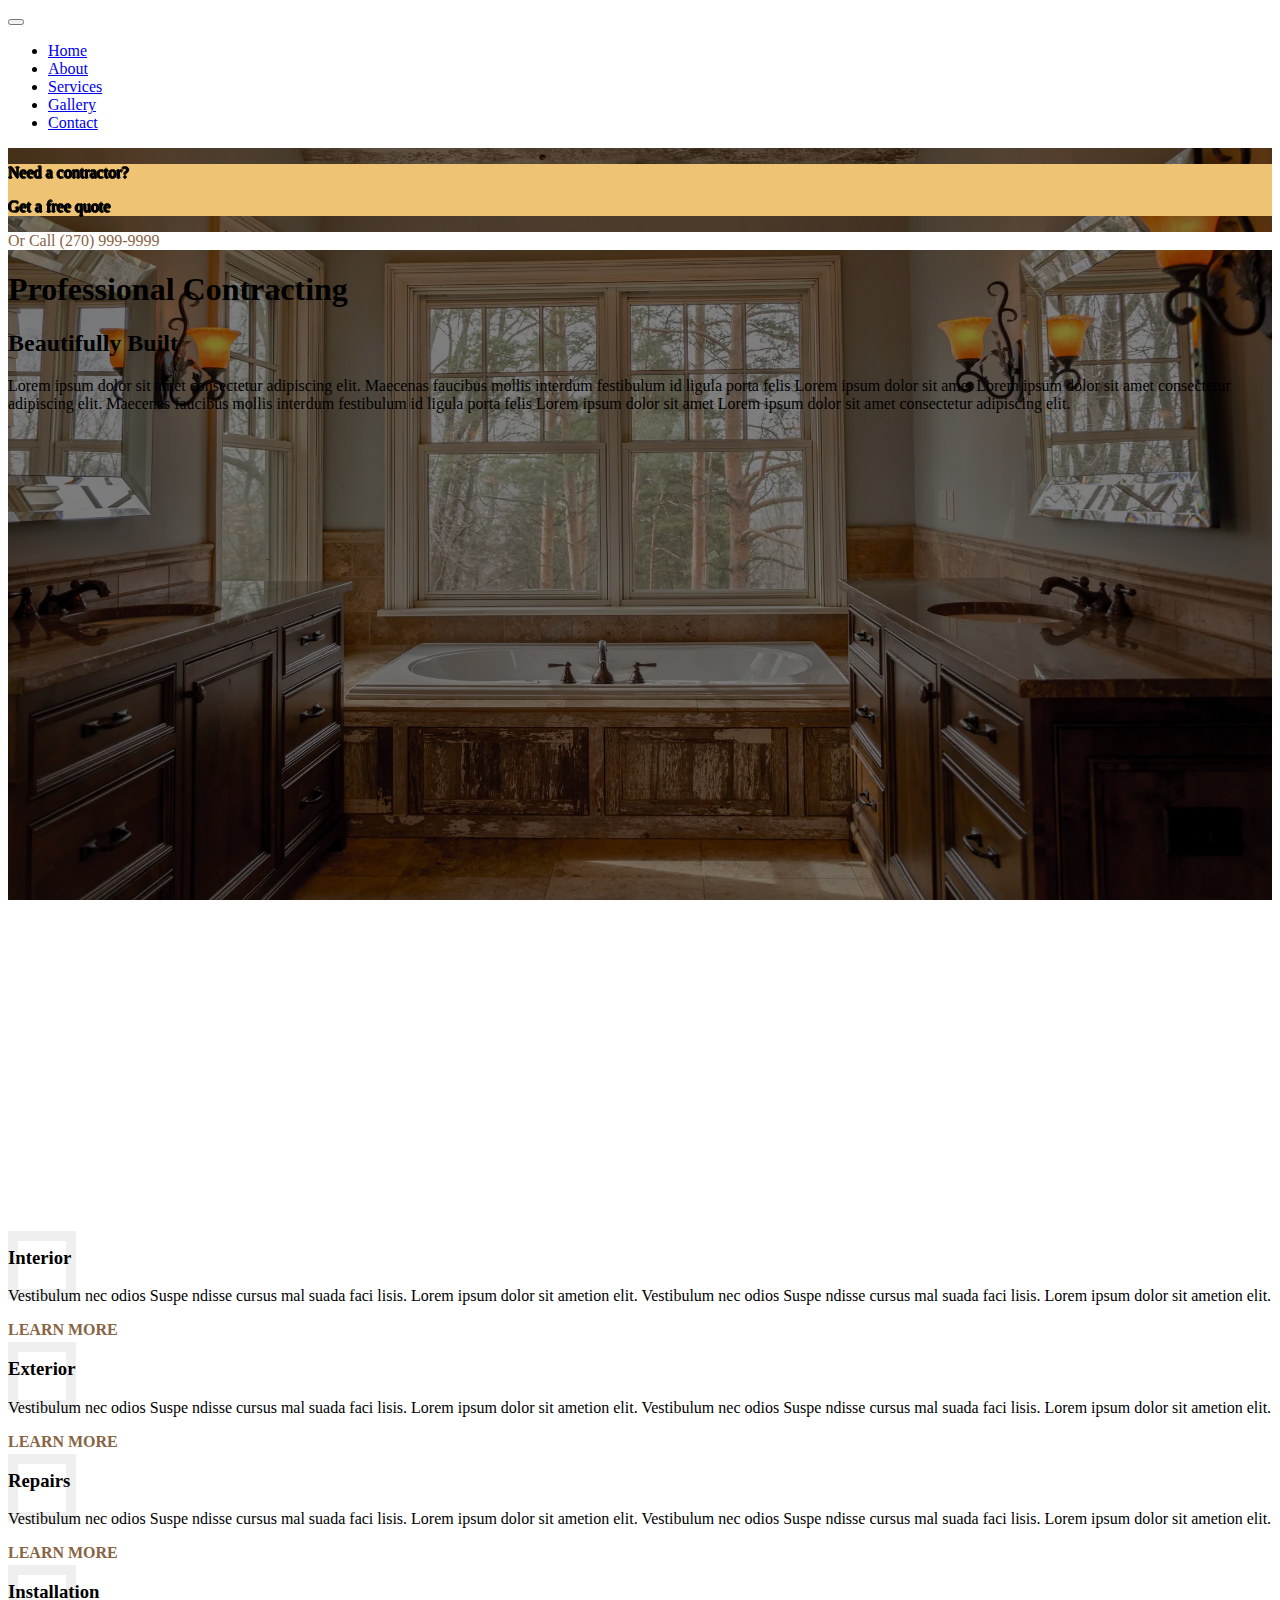
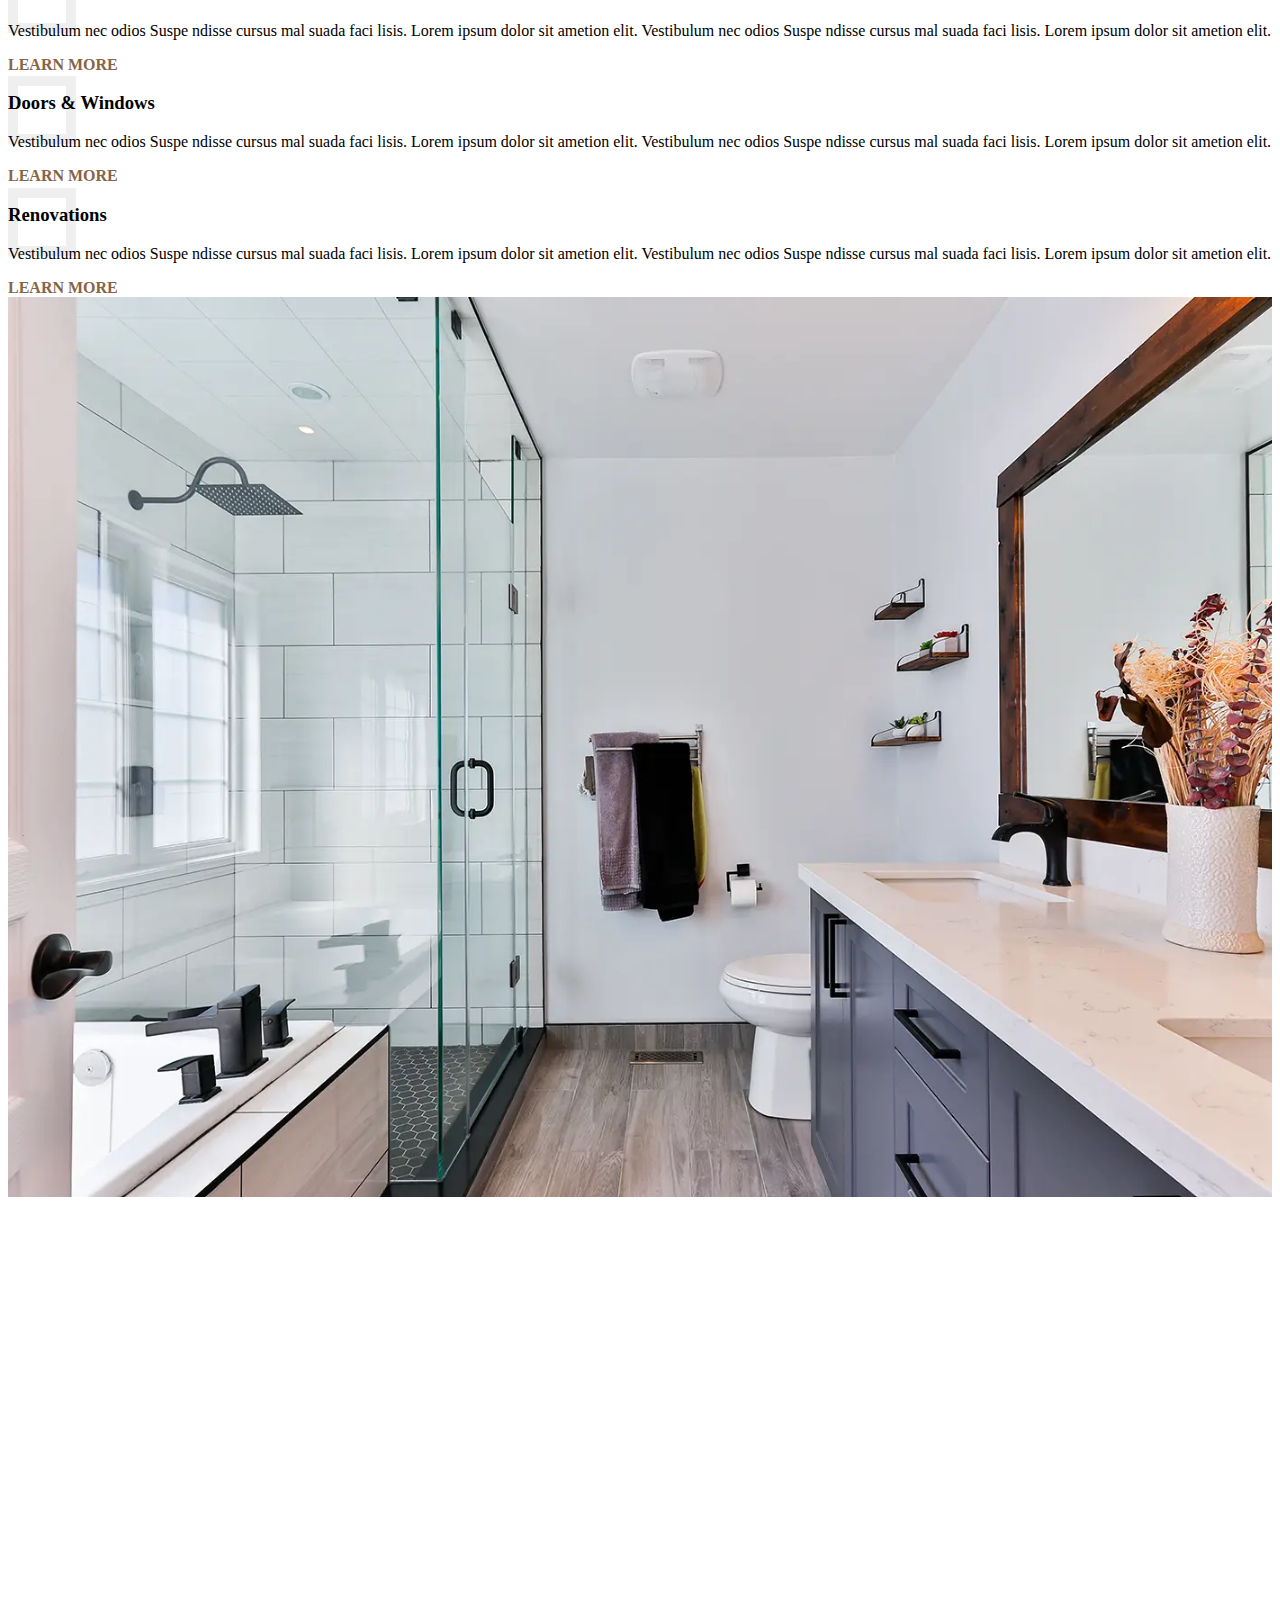
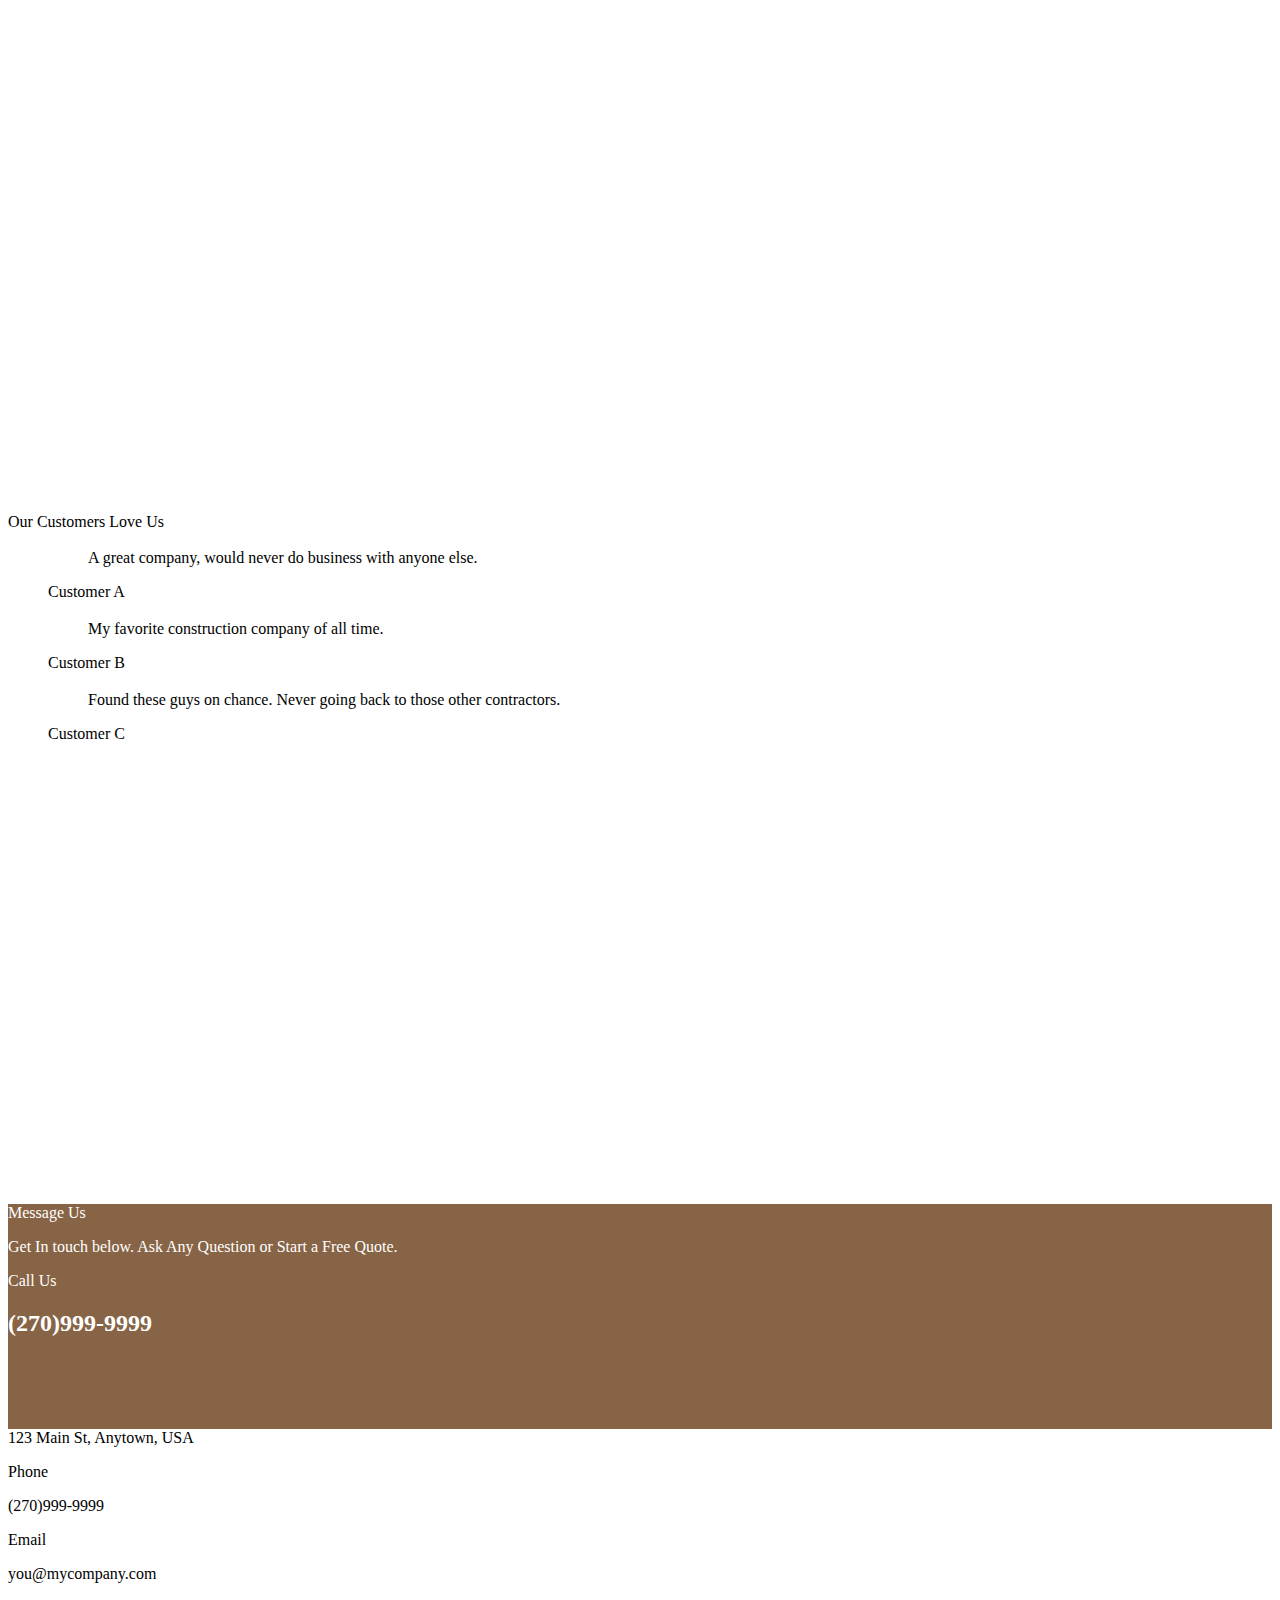
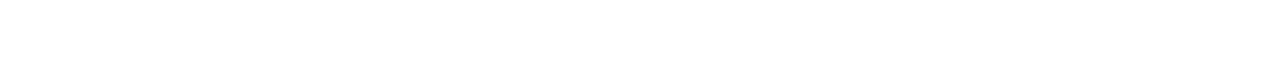
<file: index.html>
<!DOCTYPE html>
<html lang="en">
<head>
    <!-- Required meta tags -->
    <meta charset="utf-8">
    <meta name="viewport" content="width=device-width, initial-scale=1">
    <meta name="description" content="Lorem ipsum dolor sit amet consectetur adipiscing elit. Maecenas faucibus mollis interdum festibulum id ligula porta">

    <!-- Optional -->
    <meta name="format-detection" content="telephone=no">

    <!-- CSS Styles -->
    <link rel="stylesheet" href="css/index.css">

    <!-- Animations -->
    <link rel="stylesheet" href="https://unpkg.com/aos@next/dist/aos.css">

    <!-- Favicon -->
    <link rel="shortcut icon" href="./assets/hammer.png">

    <!-- Bootstrap CSS -->
    <link href="https://cdn.jsdelivr.net/npm/bootstrap@5.1.3/dist/css/bootstrap.min.css" rel="stylesheet" integrity="sha384-1BmE4kWBq78iYhFldvKuhfTAU6auU8tT94WrHftjDbrCEXSU1oBoqyl2QvZ6jIW3" crossorigin="anonymous">

    <title>Professional Contracting</title>
</head>
    <body class="container-fluid">

        <!-- Navbar -->

        <div class="row mb-5">
            <nav class="navbar fixed-top navbar-expand-lg navbar-dark bg-dark" aria-label="navbar">
                <div class="container-fluid">
                    <button class="navbar-toggler" type="button" data-bs-toggle="collapse" data-bs-target="#navbar" aria-controls="navbar" aria-expanded="false" aria-label="Toggle navigation">
                        <span class="navbar-toggler-icon"></span>
                    </button>
                
                    <div class="collapse navbar-collapse justify-content-md-center" id="navbar">
                        <ul class="navbar-nav">
                        <li class="nav-item">
                            <a class="nav-link active" aria-current="page" href="#">Home</a>
                        </li>
                        <li class="nav-item">
                            <a class="nav-link" href="./about.html">About</a>
                        </li>
                        <li class="nav-item">
                            <a class="nav-link" href="./services.html">Services</a>
                        </li>
                        <li class="nav-item">
                            <a class="nav-link" href="./gallery.html">Gallery</a>
                        </li>
                        <li class="nav-item">
                            <a class="nav-link" href="./contact.html">Contact</a>
                        </li>
                        </ul>
                    </div>
                </div>
            </nav>
        </div>

        <!-- Hero -->

        <div class="row full align-items-center" id="hero">
            <div class="col-12 p-0">
                <div class="col-11 col-md-6 col-lg-5 col-xl-4 ms-auto py-5 px-5" data-aos="slide-left" data-aos-duration="1000" id="hero-cta">
                    <p class="text-uppercase text-white fw-bold stroke h4 mb-4">Need a contractor?</p>
                    <p class="text-uppercase text-white fw-bold stroke lead">Get a free quote</p>
                </div>
                <div class="col-9 col-md-5 col-lg-4 col-xl-3 ms-auto py-4 px-4" data-aos="slide-left" data-aos-duration="1000" data-aos-delay="750" id="hero-number">
                    <span class="text-uppercase fw-bold lead">Or Call (270) 999-9999</span>
                </div>
            </div>
            <div class="col-12 col-lg-11 col-xl-7 offset-xl-2 py-4 px-5 my-5">
                <h1 class="display-4 fw-bold text-white text-uppercase mb-3">Professional Contracting</h1>
                <h2 class="display-4 fw-bold text-white text-uppercase mb-3">Beautifully Built</h2>
                <p class="h4 lh-base fw-normal text-white">Lorem ipsum dolor sit amet consectetur adipiscing elit. Maecenas faucibus mollis interdum festibulum id ligula porta felis Lorem ipsum dolor sit amet Lorem ipsum dolor sit amet consectetur adipiscing elit. Maecenas faucibus mollis interdum festibulum id ligula porta felis Lorem ipsum dolor sit amet Lorem ipsum dolor sit amet consectetur adipiscing elit.</p>
            </div>
        </div>

        <!-- What We Do -->

        <div class="row justify-content-center align-items-center">
            <div class="col-10 col-md-10 col-lg-8">
                <div class="col-10 col-xl-8 mb-5" data-aos="fade-down" data-aos-duration="1000" id="what-we-do">
                    <p class="text-uppercase h5 mb-4">What we do</p>
                    <p class="text-uppercase fw-bold h4">Installations, Repairs, Custom Builds, & More</p>
                </div>
                <div class="row justify-content-center py-5 row-cols-1 row-cols-lg-2 row-cols-xl-3">
                    <div class="feature col col-md-8 lh-lg my-5 px-4">
                        <h3 class="text-uppercase fs-5">Interior</h3>
                        <p>Vestibulum nec odios Suspe ndisse cursus mal suada faci lisis. Lorem ipsum dolor sit ametion elit. Vestibulum nec odios Suspe ndisse cursus mal suada faci lisis. Lorem ipsum dolor sit ametion elit.</p>
                        <div class="text-end">
                            <a href="#" class="feat-link">
                                Learn More
                            </a>
                        </div>
                    </div>
                    <div class="feature col col-md-8 lh-lg my-5 px-4">
                        <h3 class="text-uppercase fs-5">Exterior</h3>
                        <p>Vestibulum nec odios Suspe ndisse cursus mal suada faci lisis. Lorem ipsum dolor sit ametion elit. Vestibulum nec odios Suspe ndisse cursus mal suada faci lisis. Lorem ipsum dolor sit ametion elit.</p>
                        <div class="text-end">
                            <a href="#" class="feat-link">
                                Learn More
                            </a>
                        </div>
                    </div>
                    <div class="feature col col-md-8 lh-lg my-5 px-4">
                        <h3 class="text-uppercase fs-5">Repairs</h3>
                        <p>Vestibulum nec odios Suspe ndisse cursus mal suada faci lisis. Lorem ipsum dolor sit ametion elit. Vestibulum nec odios Suspe ndisse cursus mal suada faci lisis. Lorem ipsum dolor sit ametion elit.</p>
                        <div class="text-end">
                            <a href="#" class="feat-link">
                                Learn More
                            </a>
                        </div>
                    </div>
                    <div class="feature col col-md-8 lh-lg my-5 px-4">
                        <h3 class="text-uppercase fs-5">Installation</h3>
                        <p>Vestibulum nec odios Suspe ndisse cursus mal suada faci lisis. Lorem ipsum dolor sit ametion elit. Vestibulum nec odios Suspe ndisse cursus mal suada faci lisis. Lorem ipsum dolor sit ametion elit.</p>
                        <div class="text-end">
                            <a href="#" class="feat-link">
                                Learn More
                            </a>
                        </div>
                    </div>
                    <div class="feature col col-md-8 lh-lg my-5 px-4">
                        <h3 class="text-uppercase fs-5">Doors & Windows</h3>
                        <p>Vestibulum nec odios Suspe ndisse cursus mal suada faci lisis. Lorem ipsum dolor sit ametion elit. Vestibulum nec odios Suspe ndisse cursus mal suada faci lisis. Lorem ipsum dolor sit ametion elit.</p>
                        <div class="text-end">
                            <a href="#" class="feat-link">
                                Learn More
                            </a>
                        </div>
                    </div>
                    <div class="feature col col-md-8 lh-lg my-5 px-4">
                        <h3 class="text-uppercase fs-5">Renovations</h3>
                        <p>Vestibulum nec odios Suspe ndisse cursus mal suada faci lisis. Lorem ipsum dolor sit ametion elit. Vestibulum nec odios Suspe ndisse cursus mal suada faci lisis. Lorem ipsum dolor sit ametion elit.</p>
                        <div class="text-end">
                            <a href="#" class="feat-link">
                                Learn More
                            </a>
                        </div>
                    </div>
                </div>
            </div>
        </div>

        <!-- Gallery -->

        <div class="row full justify-content-center align-items-center my-5 mx-0 p-0">
            <div class="col-12 col-lg full gallery-img-1 mb-3 mb-lg-0 mx-3">
            </div>
            <div class="col-12 col-lg m-0 p-0">
                <div class="row half m-0 p-0">
                    <div class="col gallery-img-2 mb-3 me-3 me-lg-0 mx-lg-3">
                    </div>
                    <div class="col gallery-img-3 mb-3 mx-lg-3">
                    </div>
                </div>
                <div class="row half m-0 p-0">
                    <div class="col gallery-img-4 mt-0 mt-lg-3 me-3 me-lg-0 mx-lg-3">
                    </div>
                    <div class="col gallery-img-5 mt-0 mt-lg-3 mx-lg-3">
                    </div>
                </div>
            </div>
        </div>

        <!-- Testimonials -->

        <div class="row half justify-content-center align-items-center my-5">
            <div class="col-10 col-md-10 col-lg-8">
                <div class="col-12">
                    <p class="text-uppercase text-center fw-bold h4 mb-5 mt-5">Our Customers Love Us</p>
                </div>
                <div class="row mx-auto py-5 row-cols-1 row-cols-lg-3">
                    <div class="col lh-lg my-5 px-4">
                        <h3 class="text-uppercase text-center display-1 accent"></h3>
                        <figure>
                            <blockquote class="blockquote">
                                <p>A great company, would never do business with anyone else.</p>
                            </blockquote>
                            <figcaption class="blockquote-footer">
                                Customer A
                            </figcaption>
                        </figure>
                    </div>
                    <div class="col lh-lg my-5 px-4">
                        <h3 class="text-uppercase text-center display-1 accent"></h3>
                        <figure>
                            <blockquote class="blockquote">
                                <p>My favorite construction company of all time.</p>
                            </blockquote>
                            <figcaption class="blockquote-footer">
                                Customer B
                            </figcaption>
                        </figure>
                    </div>
                    <div class="col lh-lg my-5 px-4">
                        <h3 class="text-uppercase text-center display-1 accent"></h3>
                        <figure>
                            <blockquote class="blockquote">
                                <p>Found these guys on chance. Never going back to those other contractors.</p>
                            </blockquote>
                            <figcaption class="blockquote-footer">
                                Customer C
                            </figcaption>
                        </figure>
                    </div>
                </div>
            </div>
        </div>

        <!-- CTA -->

        <div class="row quarter justify-content-center align-items-center" data-aos="slide-up" data-aos-duration="1000" id="cta-row">
            <div class="col-10 col-md-5 col-xl-4 py-4 px-5">
                <p class="text-uppercase h5 mb-4">Message Us</p>
                <p class="text-uppercase fw-bold h4">Get In touch below. Ask Any Question or Start a Free Quote.</p>
            </div>
            <div class="col-10 col-md-5 col-xl-4 py-4 px-5 text-end">
                <p class="text-uppercase h5 mb-4">Call Us</p>
                <h2 class="display-6 fw-bold text-white text-uppercase mb-3">(270)999-9999</h2>
            </div>
        </div>

        <!-- Footer -->

        <div class="row half justify-content-center align-items-center text-white" id="footer">
            <div class="col-10 col-md-8 col-lg-4 my-5">
                <form>
                    <div class="form-floating mb-3">
                        <input type="email" class="form-control footer-form" id="InputEmail" placeholder="Email Address" aria-label="email">  
                        <label for="InputEmail" class="form-label">Email address</label>
                    </div>
                    <div class="form-floating mb-3">
                        <input type="tel" class="form-control footer-form" id="InputPhoneNumber" placeholder="Phone Number" aria-label="Phone Number">  
                        <label for="InputPhoneNumber" class="form-label">Phone Number</label>
                    </div>
                    <div class="form-floating mb-3">
                        <textarea type="textarea" class="form-control footer-form" id="InputMessage" aria-label="Message" style="height: 100px"></textarea>
                        <label for="InputMessage" class="form-label">Message</label>
                    </div>
                    <div class="d-flex justify-content-end">
                        <button type="submit" class="footer-btn py-3 px-5 fw-bold text-uppercase">Submit</button>
                    </div>
                </form>
            </div>
            <div class="col-10 col-md-8 col-lg-4 ms-5 my-auto">
                <p class="text-uppercase h5 mb-4">Location</p>
                <p class="pb-3">123 Main St, Anytown, USA</p>
                <p class="text-uppercase h5 mb-4">Phone</p>
                <p class="pb-3">(270)999-9999</p>
                <p class="text-uppercase h5 mb-4">Email</p>
                <p class="pb-3">you@mycompany.com</p>
            </div>
        </div>

        <!-- JavaScript -->

        <script src="https://cdn.jsdelivr.net/npm/bootstrap@5.1.3/dist/js/bootstrap.bundle.min.js" integrity="sha384-ka7Sk0Gln4gmtz2MlQnikT1wXgYsOg+OMhuP+IlRH9sENBO0LRn5q+8nbTov4+1p" crossorigin="anonymous"></script>

        <script src="https://unpkg.com/aos@next/dist/aos.js"></script>
        <script>
            AOS.init();
        </script>

    </body>
</html>
</file>
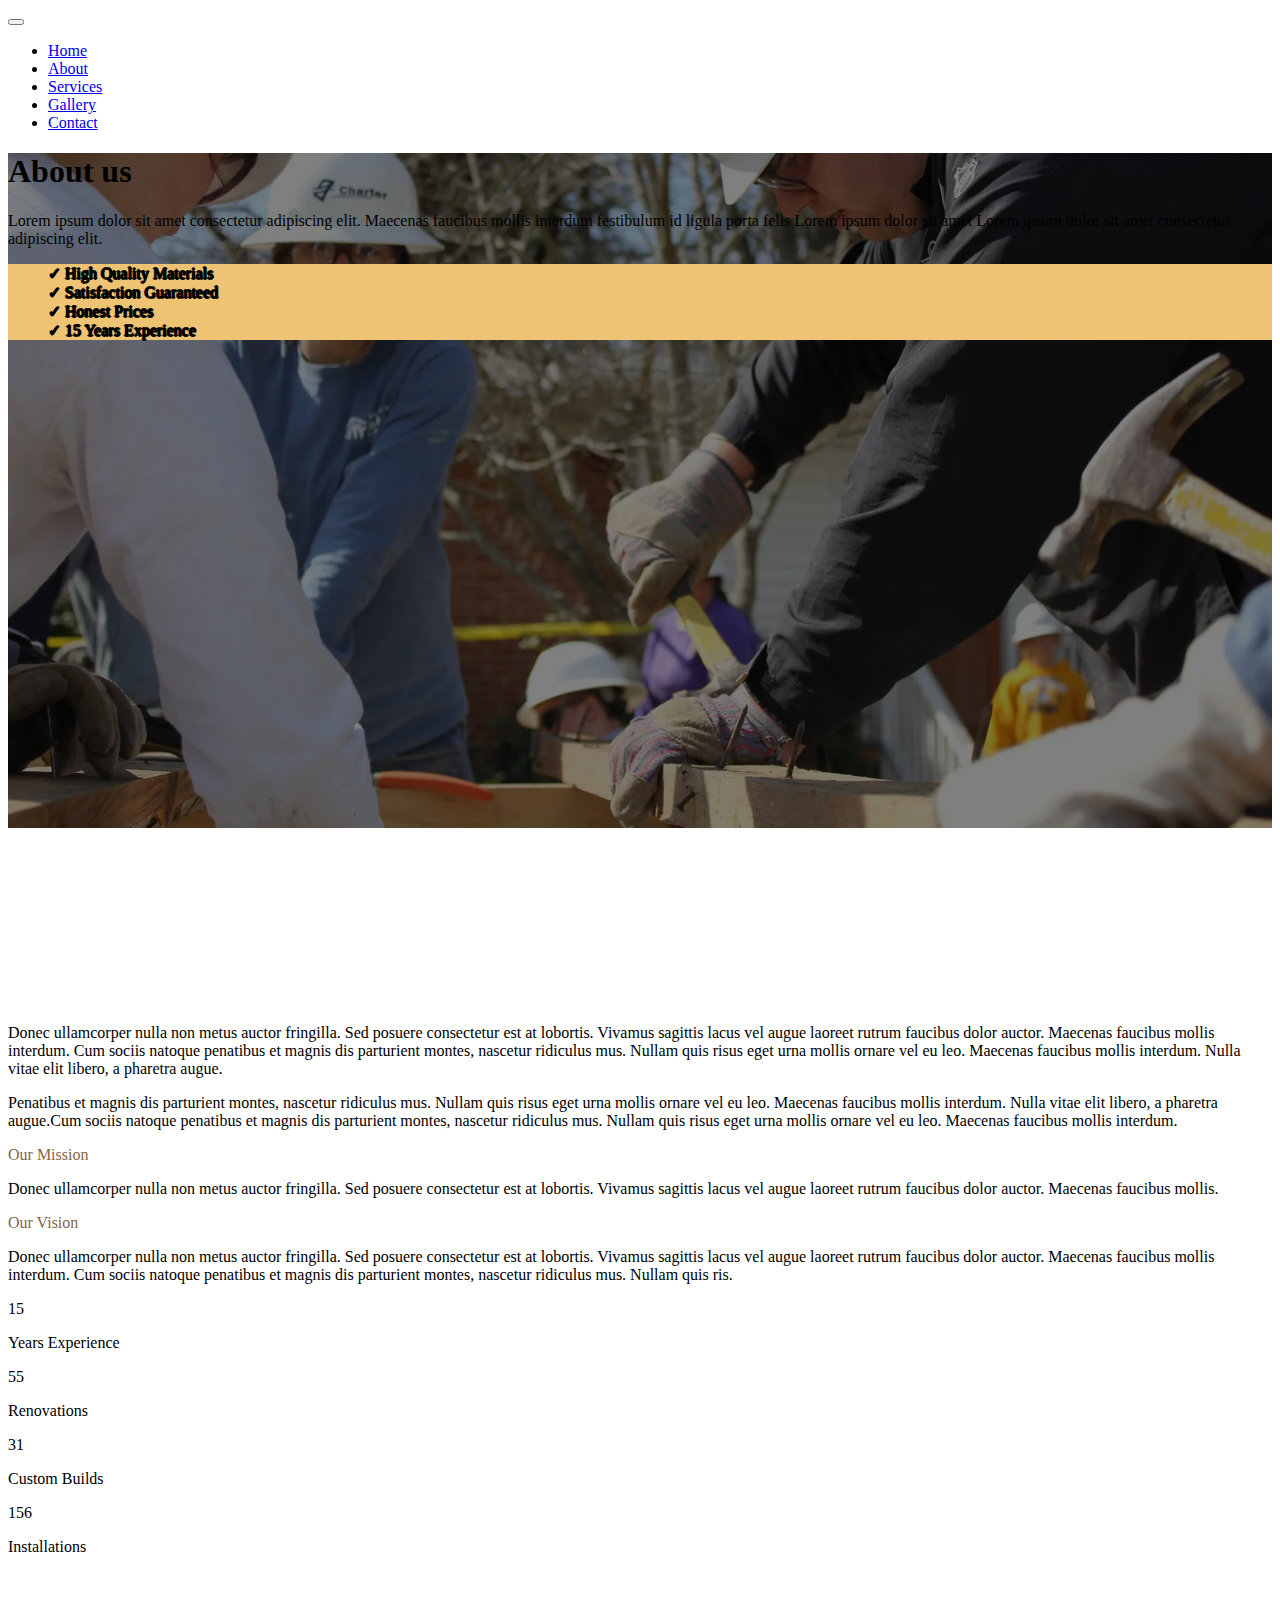
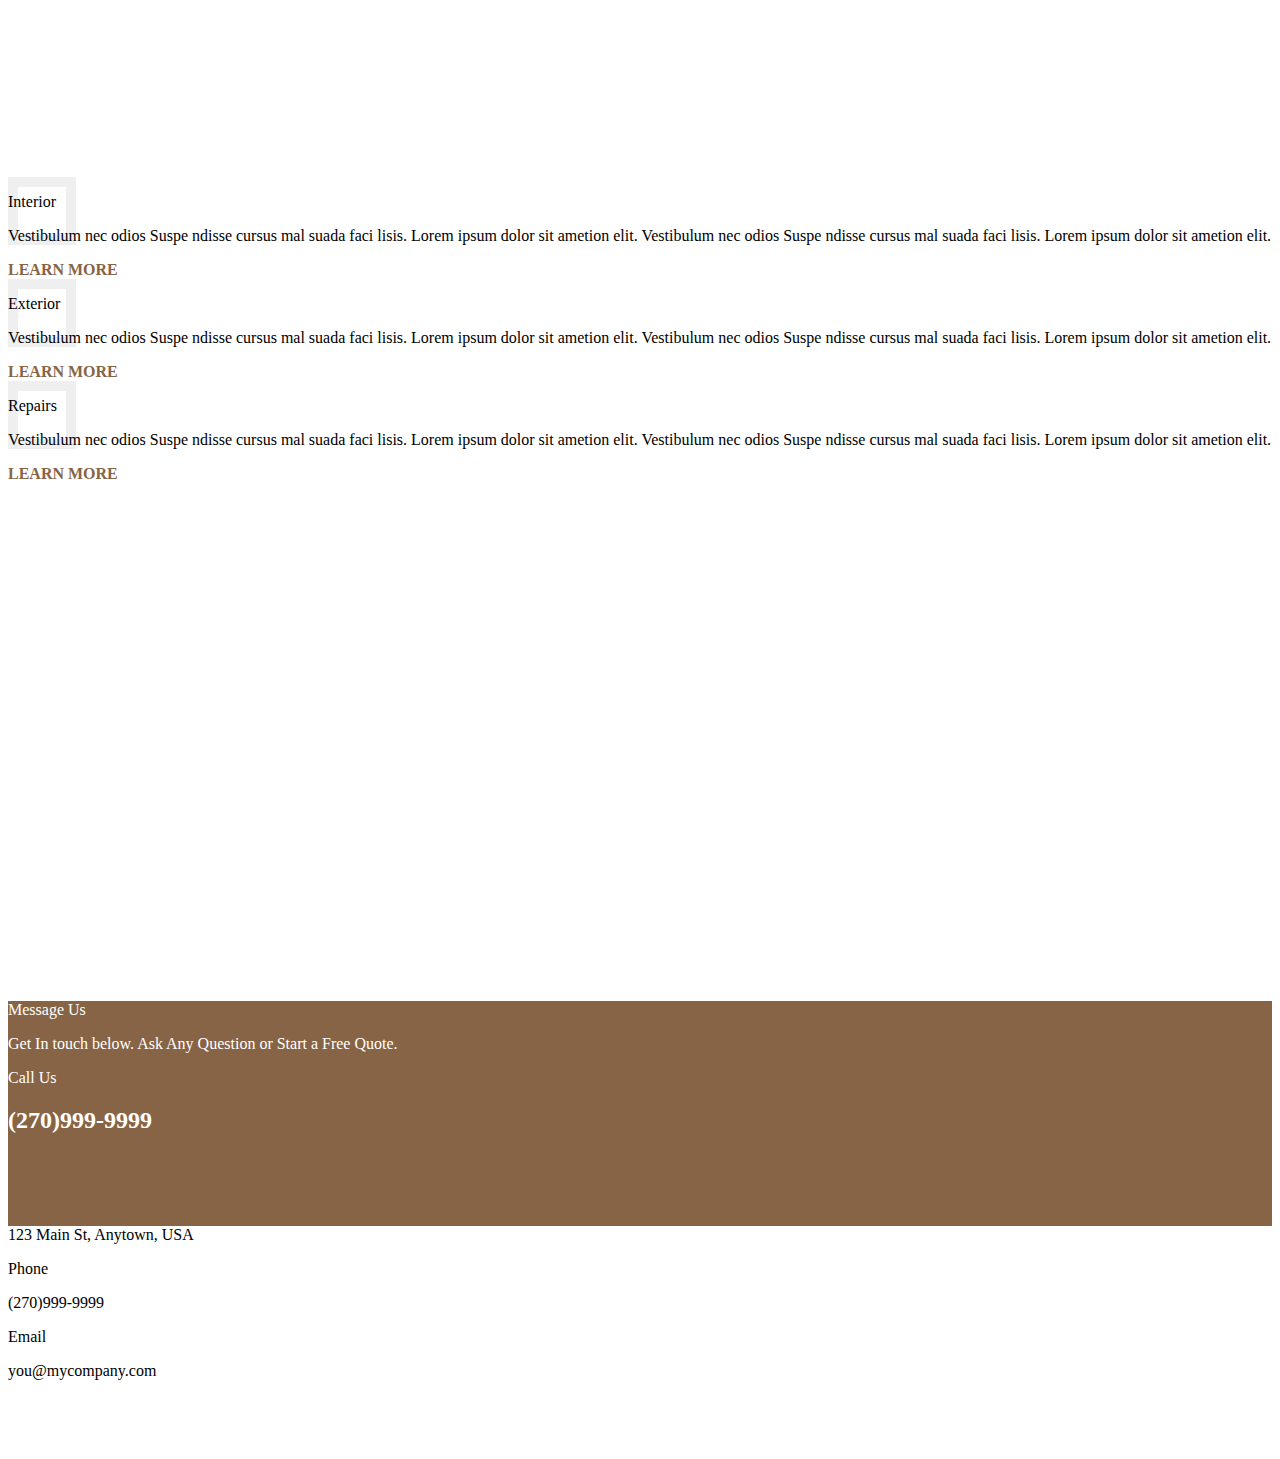
<file: about.html>
<!DOCTYPE html>
<html lang="en">
<head>
    <!-- Required meta tags -->
    <meta charset="utf-8">
    <meta name="viewport" content="width=device-width, initial-scale=1">
    <meta name="description" content="Lorem ipsum dolor sit amet consectetur adipiscing elit. Maecenas faucibus mollis interdum festibulum id ligula porta">

    <!-- Optional -->
    <meta name="format-detection" content="telephone=no">

    <!-- CSS Styles -->
    <link rel="stylesheet" href="css/index.css">

    <!-- Animations -->
    <link rel="stylesheet" href="https://unpkg.com/aos@next/dist/aos.css">

    <!-- Favicon -->
    <link rel="shortcut icon" href="./assets/hammer.png">

    <!-- Bootstrap CSS -->
    <link href="https://cdn.jsdelivr.net/npm/bootstrap@5.1.3/dist/css/bootstrap.min.css" rel="stylesheet" integrity="sha384-1BmE4kWBq78iYhFldvKuhfTAU6auU8tT94WrHftjDbrCEXSU1oBoqyl2QvZ6jIW3" crossorigin="anonymous">

    <title>Professional Contracting - About Us</title>
</head>
    <body class="container-fluid">

        <!-- Navbar -->

        <div class="row mb-5">
            <nav class="navbar fixed-top navbar-expand-lg navbar-dark bg-dark" aria-label="navbar">
                <div class="container-fluid">
                    <button class="navbar-toggler" type="button" data-bs-toggle="collapse" data-bs-target="#navbar" aria-controls="navbar" aria-expanded="false" aria-label="Toggle navigation">
                        <span class="navbar-toggler-icon"></span>
                    </button>
                
                    <div class="collapse navbar-collapse justify-content-md-center" id="navbar">
                        <ul class="navbar-nav">
                        <li class="nav-item">
                            <a class="nav-link" href="./index.html">Home</a>
                        </li>
                        <li class="nav-item">
                            <a class="nav-link active" aria-current="page" href="./about.html">About</a>
                        </li>
                        <li class="nav-item">
                            <a class="nav-link" href="./services.html">Services</a>
                        </li>
                        <li class="nav-item">
                            <a class="nav-link" href="./gallery.html">Gallery</a>
                        </li>
                        <li class="nav-item">
                            <a class="nav-link" href="./contact.html">Contact</a>
                        </li>
                        </ul>
                    </div>
                </div>
            </nav>
        </div>

        <!-- Hero -->

        <div class="row threequarters align-items-center" id="about-hero">
            <div class="col-10 col-xl-5 offset-xl-2 py-4 px-5 my-5">
                <h1 class="display-4 fw-bold text-white text-uppercase mb-3">About us</h1>
                <p class="h4 lh-base fw-normal text-white">Lorem ipsum dolor sit amet consectetur adipiscing elit. Maecenas faucibus mollis interdum festibulum id ligula porta felis Lorem ipsum dolor sit amet Lorem ipsum dolor sit amet consectetur adipiscing elit.</p>
            </div>
            <div class="col col-xl-3 align-self-end px-4 py-5" id="about-list">
                <ul class="text-white fw-bold stroke h5 lh-lg">
                    <li>High Quality Materials</li>
                    <li>Satisfaction Guaranteed</li>
                    <li>Honest Prices</li>
                    <li>15 Years Experience</li>
                </ul>
            </div>
        </div>

        <!-- Our Story -->

        <div class="row justify-content-center align-items-center">
            <div class="col-12 col-md-10 col-lg-8 mb-5">
                <div class="col-10 col-xl-8 mb-5" data-aos="fade-down" data-aos-duration="1000" id="what-we-do">
                    <p class="text-uppercase h5 mb-4">Our Story</p>
                    <p class="text-uppercase fw-bold h4">We've Been Building and Renovating Spacings Since 2007</p>
                </div>
                <div class="row mx-auto py-5 row-cols-1 row-cols-xl-2">
                    <div class="col lh-lg px-4">
                        <p>Donec ullamcorper nulla non metus auctor fringilla. Sed posuere consectetur est at lobortis. Vivamus sagittis lacus vel augue laoreet rutrum faucibus dolor auctor. Maecenas faucibus mollis interdum. Cum sociis natoque penatibus et magnis dis parturient montes, nascetur ridiculus mus. Nullam quis risus eget urna mollis ornare vel eu leo. Maecenas faucibus mollis interdum. Nulla vitae elit libero, a pharetra augue.</p>
                        <p>Penatibus et magnis dis parturient montes, nascetur ridiculus mus. Nullam quis risus eget urna mollis ornare vel eu leo. Maecenas faucibus mollis interdum. Nulla vitae elit libero, a pharetra augue.Cum sociis natoque penatibus et magnis dis parturient montes, nascetur ridiculus mus. Nullam quis risus eget urna mollis ornare vel eu leo. Maecenas faucibus mollis interdum.</p>
                    </div>
                    <div class="col p-0">
                        <div class="col lh-lg px-4 py-3">
                            <p class="text-uppercase fw-bold fs-5 accent2">Our Mission</p>
                            <p>Donec ullamcorper nulla non metus auctor fringilla. Sed posuere consectetur est at lobortis. Vivamus sagittis lacus vel augue laoreet rutrum faucibus dolor auctor. Maecenas faucibus mollis.</p>
                        </div>
                        <div class="col lh-lg px-4 py-3">
                            <p class="text-uppercase fw-bold fs-5 accent2">Our Vision</p>
                            <p>Donec ullamcorper nulla non metus auctor fringilla. Sed posuere consectetur est at lobortis. Vivamus sagittis lacus vel augue laoreet rutrum faucibus dolor auctor. Maecenas faucibus mollis interdum. Cum sociis natoque penatibus et magnis dis parturient montes, nascetur ridiculus mus. Nullam quis ris.</p>
                        </div>
                    </div>
                </div>
            </div>
        </div>

        <!-- Stats -->

        <div class="row row-cols-1 row-cols-sm-2 row-cols-md-4 third justify-content-center align-items-center" id="stats">
            <div class="col text-center text-white px-4 py-5">
                <p class="display-3 fw-bold">15</p>
                <p class="h5 text-uppercase fw-bold">Years Experience</p>
            </div>
            <div class="col text-center text-white px-4 py-5">
                <p class="display-3 fw-bold">55</p>
                <p class="h5 text-uppercase fw-bold">Renovations</p>
            </div>
            <div class="col text-center text-white px-4 py-5">
                <p class="display-3 fw-bold">31</p>
                <p class="h5 text-uppercase fw-bold">Custom Builds</p>
            </div>
            <div class="col text-center text-white px-4 py-5">
                <p class="display-3 fw-bold">156</p>
                <p class="h5 text-uppercase fw-bold">Installations</p>
            </div>
        </div>

        <!-- What We Do -->

        <div class="row justify-content-center align-items-center">
            <div class="col-10 col-md-10 col-lg-8">
                <div class="col-10 col-xl-8 mb-5" data-aos="fade-down" data-aos-duration="1000" id="what-we-do">
                    <p class="text-uppercase h5 mb-4">What we do</p>
                    <p class="text-uppercase fw-bold h4">Installations, Repairs, Custom Builds, & More</p>
                </div>
                <div class="row justify-content-center py-5 row-cols-1 row-cols-lg-2 row-cols-xl-3">
                    <div class="feature col col-md-8 lh-lg my-5 px-4">
                        <p class="text-uppercase fs-5">Interior</p>
                        <p>Vestibulum nec odios Suspe ndisse cursus mal suada faci lisis. Lorem ipsum dolor sit ametion elit. Vestibulum nec odios Suspe ndisse cursus mal suada faci lisis. Lorem ipsum dolor sit ametion elit.</p>
                        <div class="text-end">
                            <a href="#" class="feat-link">
                                Learn More
                            </a>
                        </div>
                    </div>
                    <div class="feature col col-md-8 lh-lg my-5 px-4">
                        <p class="text-uppercase fs-5">Exterior</p>
                        <p>Vestibulum nec odios Suspe ndisse cursus mal suada faci lisis. Lorem ipsum dolor sit ametion elit. Vestibulum nec odios Suspe ndisse cursus mal suada faci lisis. Lorem ipsum dolor sit ametion elit.</p>
                        <div class="text-end">
                            <a href="#" class="feat-link">
                                Learn More
                            </a>
                        </div>
                    </div>
                    <div class="feature col col-md-8 lh-lg my-5 px-4">
                        <p class="text-uppercase fs-5">Repairs</p>
                        <p>Vestibulum nec odios Suspe ndisse cursus mal suada faci lisis. Lorem ipsum dolor sit ametion elit. Vestibulum nec odios Suspe ndisse cursus mal suada faci lisis. Lorem ipsum dolor sit ametion elit.</p>
                        <div class="text-end">
                            <a href="#" class="feat-link">
                                Learn More
                            </a>
                        </div>
                    </div>
                </div>
            </div>
        </div>

        <!-- Testimonials -->

        <div class="row justify-content-center align-items-center">
            <div class="col-12 col-md-18 col-lg-6 justify-content-center align-items-center my-5 mx-4 bg-white" data-aos="flip-left" data-aos-duration="1000">
                <div id="carouselControls" class="carousel slide carousel-fade text-center my-auto py-5 px-4" data-interval="false">
                    <div class="carousel-inner py-5 px-4">
                        <div class="carousel-item active">
                            <p class="dark-green px-5">Lorem ipsum dolor sit amet, consectetur adipiscing elit, sed do eiusmod tempor incididunt ut labore et dolore magna aliqua. Ut enim ad minim veniam, quis nostrud exercitation ullamco laboris nisi ut aliquip ex ea commodo consequat. Duis aute irure dolor in reprehenderit in voluptate velit esse cillum dolore eu fugiat nulla pariatur.</p>
                            <p class="mt-4 fst-italic fs-5 fw-bold">Customer 1</p>
                        </div>
                        <div class="carousel-item">
                            <p class="dark-green px-5">Lorem ipsum dolor sit amet, consectetur adipiscing elit, sed do eiusmod tempor incididunt ut labore et dolore magna aliqua. Ut enim ad minim veniam, quis nostrud exercitation ullamco laboris nisi ut aliquip ex ea commodo consequat.</p>
                            <p class="mt-4 fst-italic fs-5 fw-bold">Customer 2</p>
                        </div>
                        <div class="carousel-item">
                            <p class="dark-green px-5">Lorem ipsum dolor sit amet, consectetur adipiscing elit, sed do eiusmod tempor incididunt ut labore et dolore magna aliqua.</p>
                            <p class="mt-4 fst-italic fs-5 fw-bold">Customer 3</p>
                        </div>
                    </div>
                    <button class="carousel-control-prev" type="button" data-bs-target="#carouselControls" data-bs-slide="prev">
                        <span class="carousel-control-prev-icon" aria-hidden="true"></span>
                        <span class="visually-hidden">Previous</span>
                    </button>
                    <button class="carousel-control-next" type="button" data-bs-target="#carouselControls" data-bs-slide="next">
                        <span class="carousel-control-next-icon" aria-hidden="true"></span>
                        <span class="visually-hidden">Next</span>
                    </button>
                </div>                
            </div>
        </div>

        <!-- CTA -->

        <div class="row quarter justify-content-center align-items-center" data-aos="slide-up" data-aos-duration="1000" id="cta-row">
            <div class="col-10 col-md-5 col-xl-4 py-4 px-5">
                <p class="text-uppercase h5 mb-4">Message Us</p>
                <p class="text-uppercase fw-bold h4">Get In touch below. Ask Any Question or Start a Free Quote.</p>
            </div>
            <div class="col-10 col-md-5 col-xl-4 py-4 px-5 text-end">
                <p class="text-uppercase h5 mb-4">Call Us</p>
                <h2 class="display-6 fw-bold text-white text-uppercase mb-3">(270)999-9999</h2>
            </div>
        </div>

        <!-- Footer -->

        <div class="row half justify-content-center align-items-center text-white" id="footer">
            <div class="col-10 col-md-8 col-lg-4 my-5">
                <form>
                    <div class="form-floating mb-3">
                        <input type="email" class="form-control footer-form" id="InputEmail" placeholder="Email Address" aria-label="email">  
                        <label for="InputEmail" class="form-label">Email address</label>
                    </div>
                    <div class="form-floating mb-3">
                        <input type="tel" class="form-control footer-form" id="InputPhoneNumber" placeholder="Phone Number" aria-label="Phone Number">  
                        <label for="InputPhoneNumber" class="form-label">Phone Number</label>
                    </div>
                    <div class="form-floating mb-3">
                        <textarea type="textarea" class="form-control footer-form" id="InputMessage" aria-label="Message" style="height: 100px"></textarea>
                        <label for="InputMessage" class="form-label">Message</label>
                    </div>
                    <div class="d-flex justify-content-end">
                        <button type="submit" class="footer-btn py-3 px-5 fw-bold text-uppercase">Submit</button>
                    </div>
                </form>
            </div>
            <div class="col-10 col-md-8 col-lg-4 ms-5 my-auto">
                <p class="text-uppercase h5 mb-4">Location</p>
                <p class="pb-3">123 Main St, Anytown, USA</p>
                <p class="text-uppercase h5 mb-4">Phone</p>
                <p class="pb-3">(270)999-9999</p>
                <p class="text-uppercase h5 mb-4">Email</p>
                <p class="pb-3">you@mycompany.com</p>
            </div>
        </div>

        <!-- JavaScript -->

        <script src="https://cdn.jsdelivr.net/npm/bootstrap@5.1.3/dist/js/bootstrap.bundle.min.js" integrity="sha384-ka7Sk0Gln4gmtz2MlQnikT1wXgYsOg+OMhuP+IlRH9sENBO0LRn5q+8nbTov4+1p" crossorigin="anonymous"></script>

        <script src="https://unpkg.com/aos@next/dist/aos.js"></script>
        <script>
            AOS.init();
        </script>

    </body>
</html>
</file>
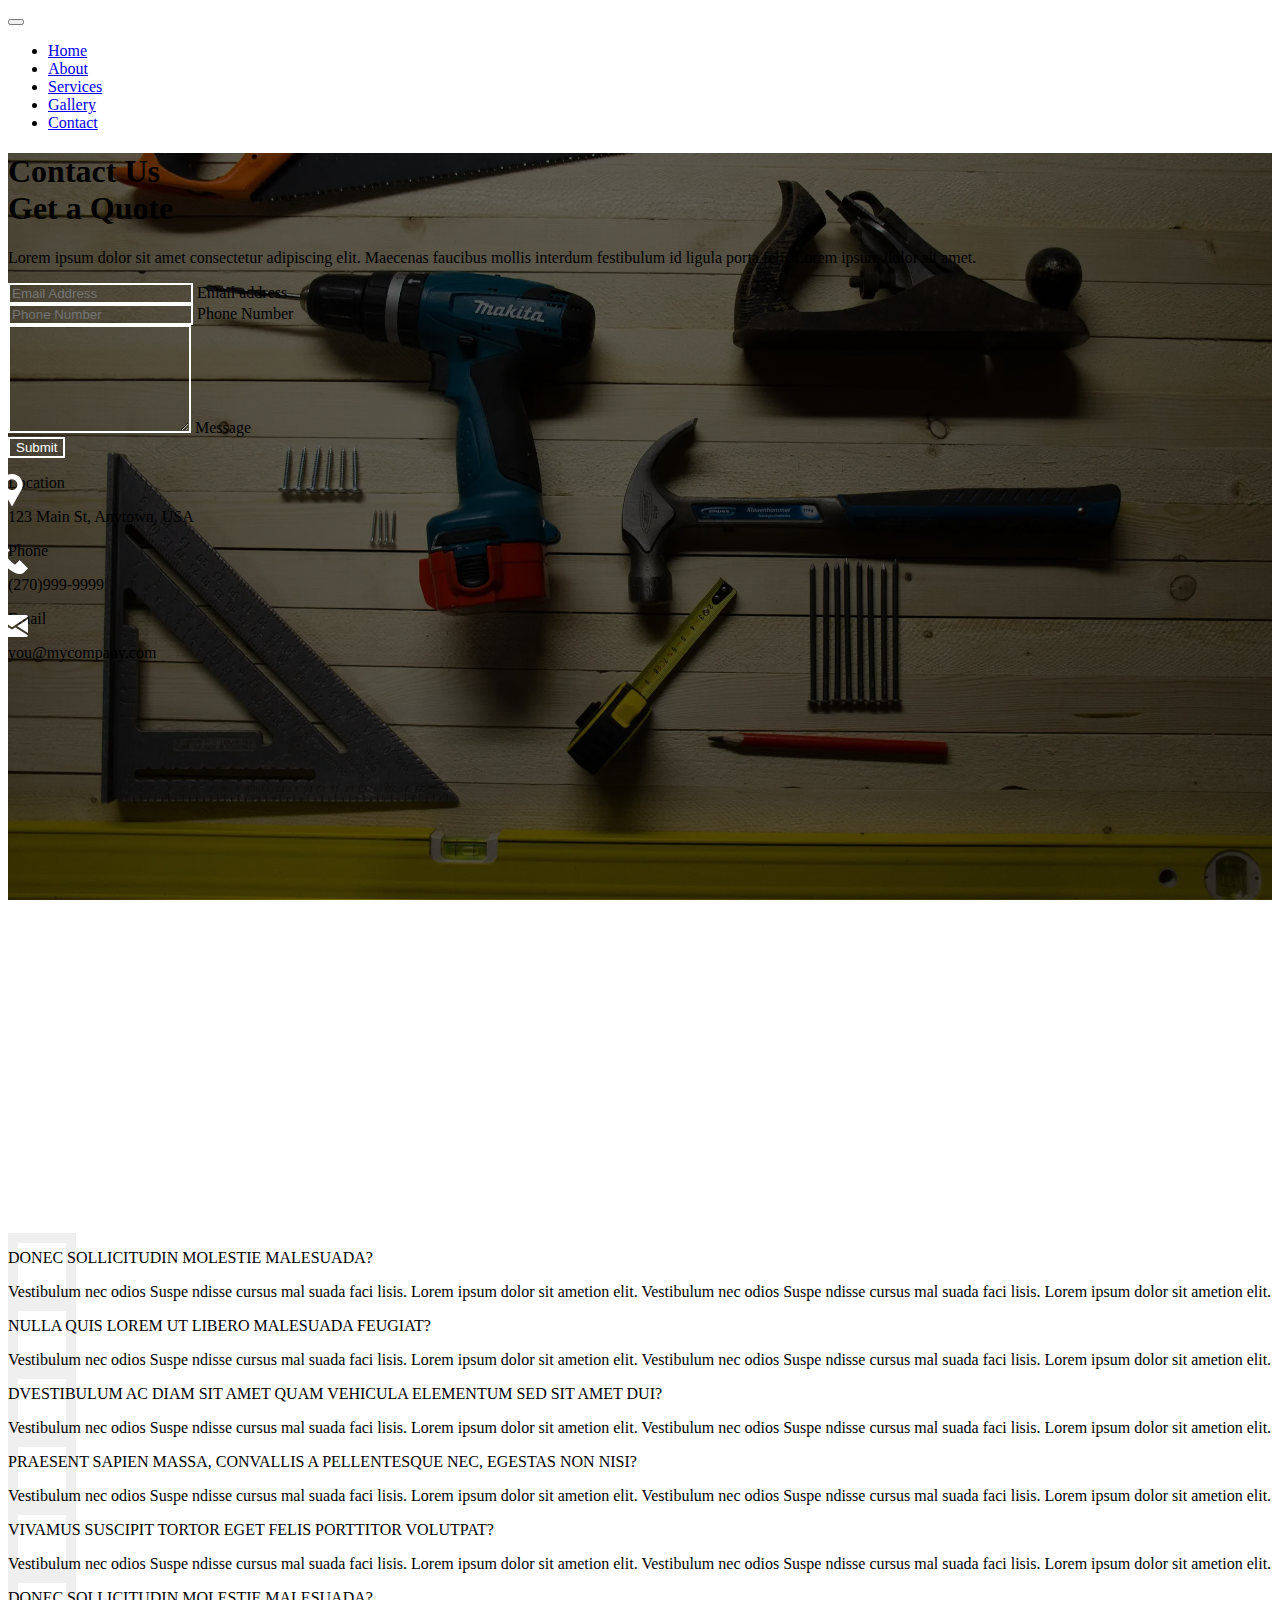
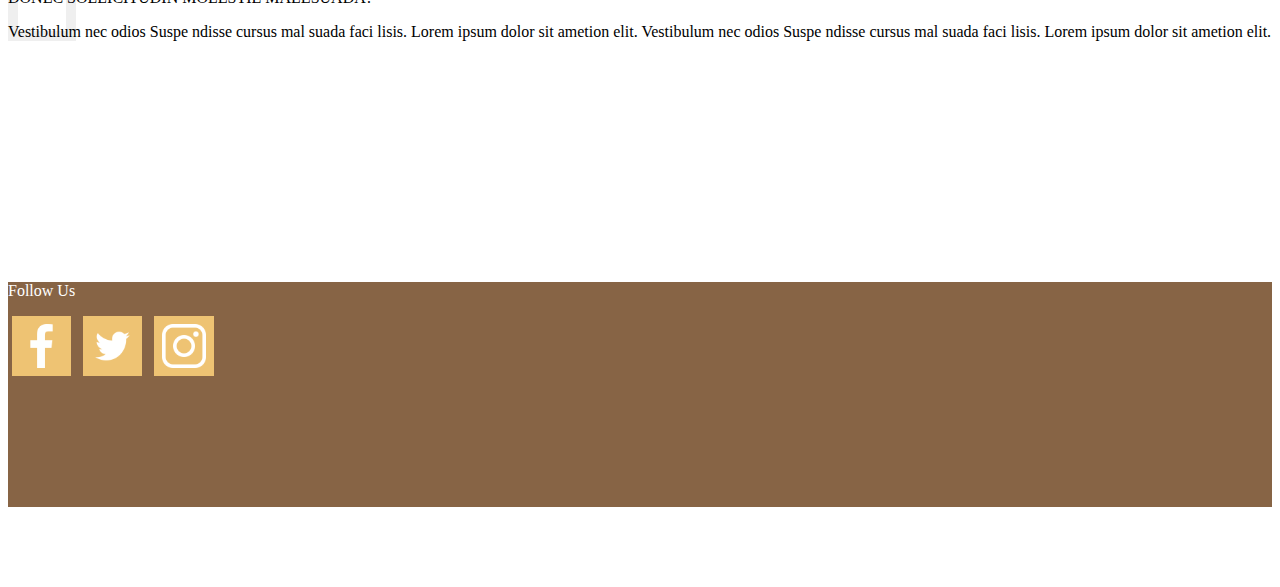
<file: contact.html>
<!DOCTYPE html>
<html lang="en">
<head>
    <!-- Required meta tags -->
    <meta charset="utf-8">
    <meta name="viewport" content="width=device-width, initial-scale=1">
    <meta name="description" content="Lorem ipsum dolor sit amet consectetur adipiscing elit. Maecenas faucibus mollis interdum festibulum id ligula porta">

    <!-- Optional -->
    <meta name="format-detection" content="telephone=no">

    <!-- CSS Styles -->
    <link rel="stylesheet" href="css/index.css">

    <!-- Animations -->
    <link rel="stylesheet" href="https://unpkg.com/aos@next/dist/aos.css">

    <!-- Favicon -->
    <link rel="shortcut icon" href="./assets/hammer.png">

    <!-- Bootstrap CSS -->
    <link href="https://cdn.jsdelivr.net/npm/bootstrap@5.1.3/dist/css/bootstrap.min.css" rel="stylesheet" integrity="sha384-1BmE4kWBq78iYhFldvKuhfTAU6auU8tT94WrHftjDbrCEXSU1oBoqyl2QvZ6jIW3" crossorigin="anonymous">

    <title>Professional Contracting - Contact Us Today</title>
</head>
    <body class="container-fluid">

        <!-- Navbar -->

        <div class="row mb-5">
            <nav class="navbar fixed-top navbar-expand-lg navbar-dark bg-dark" aria-label="navbar">
                <div class="container-fluid">
                    <button class="navbar-toggler" type="button" data-bs-toggle="collapse" data-bs-target="#navbar" aria-controls="navbar" aria-expanded="false" aria-label="Toggle navigation">
                        <span class="navbar-toggler-icon"></span>
                    </button>
                
                    <div class="collapse navbar-collapse justify-content-md-center" id="navbar">
                        <ul class="navbar-nav">
                        <li class="nav-item">
                            <a class="nav-link" href="./index.html">Home</a>
                        </li>
                        <li class="nav-item">
                            <a class="nav-link" aria-current="page" href="./about.html">About</a>
                        </li>
                        <li class="nav-item">
                            <a class="nav-link" href="./services.html">Services</a>
                        </li>
                        <li class="nav-item">
                            <a class="nav-link" href="./gallery.html">Gallery</a>
                        </li>
                        <li class="nav-item">
                            <a class="nav-link active" href="./contact.html">Contact</a>
                        </li>
                        </ul>
                    </div>
                </div>
            </nav>
        </div>

        <!-- Contact Form Hero -->

        <div class="row full align-items-center text-white" id="footer">
            <div class="col-10 col-xl-7 offset-xl-2 py-4 px-5 px-xl-0 mt-xl-auto my-5">
                <h1 class="display-4 fw-bold text-white text-uppercase mb-3">Contact Us<br>Get a Quote</h1>
                <p class="h4 lh-base fw-normal text-white">Lorem ipsum dolor sit amet consectetur adipiscing elit. Maecenas faucibus mollis interdum festibulum id ligula porta felis Lorem ipsum dolor sit amet.</p>
            </div>
            <div class="col-10 col-md-8 col-lg-4 my-5 mx-auto me-lg-0 ms-md-auto">
                <form>
                    <div class="form-floating mb-3">
                        <input type="email" class="form-control footer-form" id="InputEmail" placeholder="Email Address" aria-label="email">  
                        <label for="InputEmail" class="form-label">Email address</label>
                    </div>
                    <div class="form-floating mb-3">
                        <input type="tel" class="form-control footer-form" id="InputPhoneNumber" placeholder="Phone Number" aria-label="Phone Number">  
                        <label for="InputPhoneNumber" class="form-label">Phone Number</label>
                    </div>
                    <div class="form-floating mb-3">
                        <textarea type="textarea" class="form-control footer-form" id="InputMessage" aria-label="Message" style="height: 100px"></textarea>
                        <label for="InputMessage" class="form-label">Message</label>
                    </div>
                    <div class="d-flex justify-content-end">
                        <button type="submit" class="footer-btn py-3 px-5 fw-bold text-uppercase">Submit</button>
                    </div>
                </form>
            </div>
            <div class="col-10 col-md-8 col-lg-4 ms-5 ps-5 my-auto me-auto position-relative">
                <p class="text-uppercase h5 mb-2">
                    <img src="./assets/pin.png" alt="" class="info-icon" loading="lazy" decoding="async" data-aos="zoom-in" data-aos-duration="1500">
                    Location
                </p>
                <p class="pb-4">123 Main St, Anytown, USA</p>
                <p class="text-uppercase h5 mb-2">
                    <img src="./assets/phone.png" alt="" class="info-icon" loading="lazy" decoding="async" data-aos="zoom-in" data-aos-duration="1500">
                    Phone
                </p>
                <p class="pb-4">(270)999-9999</p>
                <p class="text-uppercase h5 mb-2">
                    <img src="./assets/email.png" alt="" class="info-icon" loading="lazy" decoding="async" data-aos="zoom-in" data-aos-duration="1500">
                    Email
                </p>
                <p class="pb-4">you@mycompany.com</p>
            </div>
        </div>

        <!-- FAQ -->

        <div class="row justify-content-center align-items-center">
            <div class="col-10 col-md-10 col-lg-8 mb-5">
                <div class="col-10 col-xl-8 mb-5" data-aos="fade-down" data-aos-duration="1000" id="what-we-do">
                    <p class="text-uppercase h5 mb-4">F.A.Q.</p>
                    <p class="text-uppercase fw-bold h4">Frequently Asked Questions</p>
                </div>

                <div class="row justify-content-center py-5 row-cols-1 row-cols-lg-2 row-cols-xl-3">
                    <div class="feature col col-md-8 lh-lg my-5 px-4">
                        <p class="text-uppercase fs-5">DONEC SOLLICITUDIN MOLESTIE MALESUADA?</p>
                        <p class="px-4">Vestibulum nec odios Suspe ndisse cursus mal suada faci lisis. Lorem ipsum dolor sit ametion elit. Vestibulum nec odios Suspe ndisse cursus mal suada faci lisis. Lorem ipsum dolor sit ametion elit.</p>
                    </div>
                    <div class="feature col col-md-8 lh-lg my-5 px-4">
                        <p class="text-uppercase fs-5">NULLA QUIS LOREM UT LIBERO MALESUADA FEUGIAT?</p>
                        <p class="px-4">Vestibulum nec odios Suspe ndisse cursus mal suada faci lisis. Lorem ipsum dolor sit ametion elit. Vestibulum nec odios Suspe ndisse cursus mal suada faci lisis. Lorem ipsum dolor sit ametion elit.</p>
                    </div>
                    <div class="feature col col-md-8 lh-lg my-5 px-4">
                        <p class="text-uppercase fs-5">DVESTIBULUM AC DIAM SIT AMET QUAM VEHICULA ELEMENTUM SED SIT AMET DUI?</p>
                        <p class="px-4">Vestibulum nec odios Suspe ndisse cursus mal suada faci lisis. Lorem ipsum dolor sit ametion elit. Vestibulum nec odios Suspe ndisse cursus mal suada faci lisis. Lorem ipsum dolor sit ametion elit.</p>
                    </div>
                    <div class="feature col col-md-8 lh-lg my-5 px-4">
                        <p class="text-uppercase fs-5">PRAESENT SAPIEN MASSA, CONVALLIS A PELLENTESQUE NEC, EGESTAS NON NISI?</p>
                        <p class="px-4">Vestibulum nec odios Suspe ndisse cursus mal suada faci lisis. Lorem ipsum dolor sit ametion elit. Vestibulum nec odios Suspe ndisse cursus mal suada faci lisis. Lorem ipsum dolor sit ametion elit.</p>
                    </div>
                    <div class="feature col col-md-8 lh-lg my-5 px-4">
                        <p class="text-uppercase fs-5">VIVAMUS SUSCIPIT TORTOR EGET FELIS PORTTITOR VOLUTPAT?</p>
                        <p class="px-4">Vestibulum nec odios Suspe ndisse cursus mal suada faci lisis. Lorem ipsum dolor sit ametion elit. Vestibulum nec odios Suspe ndisse cursus mal suada faci lisis. Lorem ipsum dolor sit ametion elit.</p>
                    </div>
                    <div class="feature col col-md-8 lh-lg my-5 px-4">
                        <p class="text-uppercase fs-5">DONEC SOLLICITUDIN MOLESTIE MALESUADA?</p>
                        <p class="px-4">Vestibulum nec odios Suspe ndisse cursus mal suada faci lisis. Lorem ipsum dolor sit ametion elit. Vestibulum nec odios Suspe ndisse cursus mal suada faci lisis. Lorem ipsum dolor sit ametion elit.</p>
                    </div>
                </div>
            </div>
        </div>

        <!-- Follow Us -->

        <div class="row quarter justify-content-center align-items-center" data-aos="slide-up" data-aos-duration="1000" id="cta-row">
            <div class="col-10 col-md-5 col-xl-4 text-center py-4 px-5">
                <p class="text-uppercase fw-bold text-center h5 mb-4">Follow Us</p>
                <a href="#" target="_blank"><img src="./assets/facebook.png" alt="Facebook" class="icon-img" loading="lazy" decoding="async"></a>
                <a href="#" target="_blank"><img src="./assets/twitter.png" alt="Twitter" class="icon-img" loading="lazy" decoding="async"></a>
                <a href="#" target="_blank"><img src="./assets/instagram.png" alt="Instagram" class="icon-img" loading="lazy" decoding="async"></a>
            </div>
        </div>

        <!-- Map -->

        <div class="row third justify-content-center align-items-center text-white" id="footer">
            
        </div>

        <!-- JavaScript -->

        <script src="https://cdn.jsdelivr.net/npm/bootstrap@5.1.3/dist/js/bootstrap.bundle.min.js" integrity="sha384-ka7Sk0Gln4gmtz2MlQnikT1wXgYsOg+OMhuP+IlRH9sENBO0LRn5q+8nbTov4+1p" crossorigin="anonymous"></script>

        <script src="https://unpkg.com/aos@next/dist/aos.js"></script>
        <script>
            AOS.init();
        </script>

    </body>
</html>
</file>
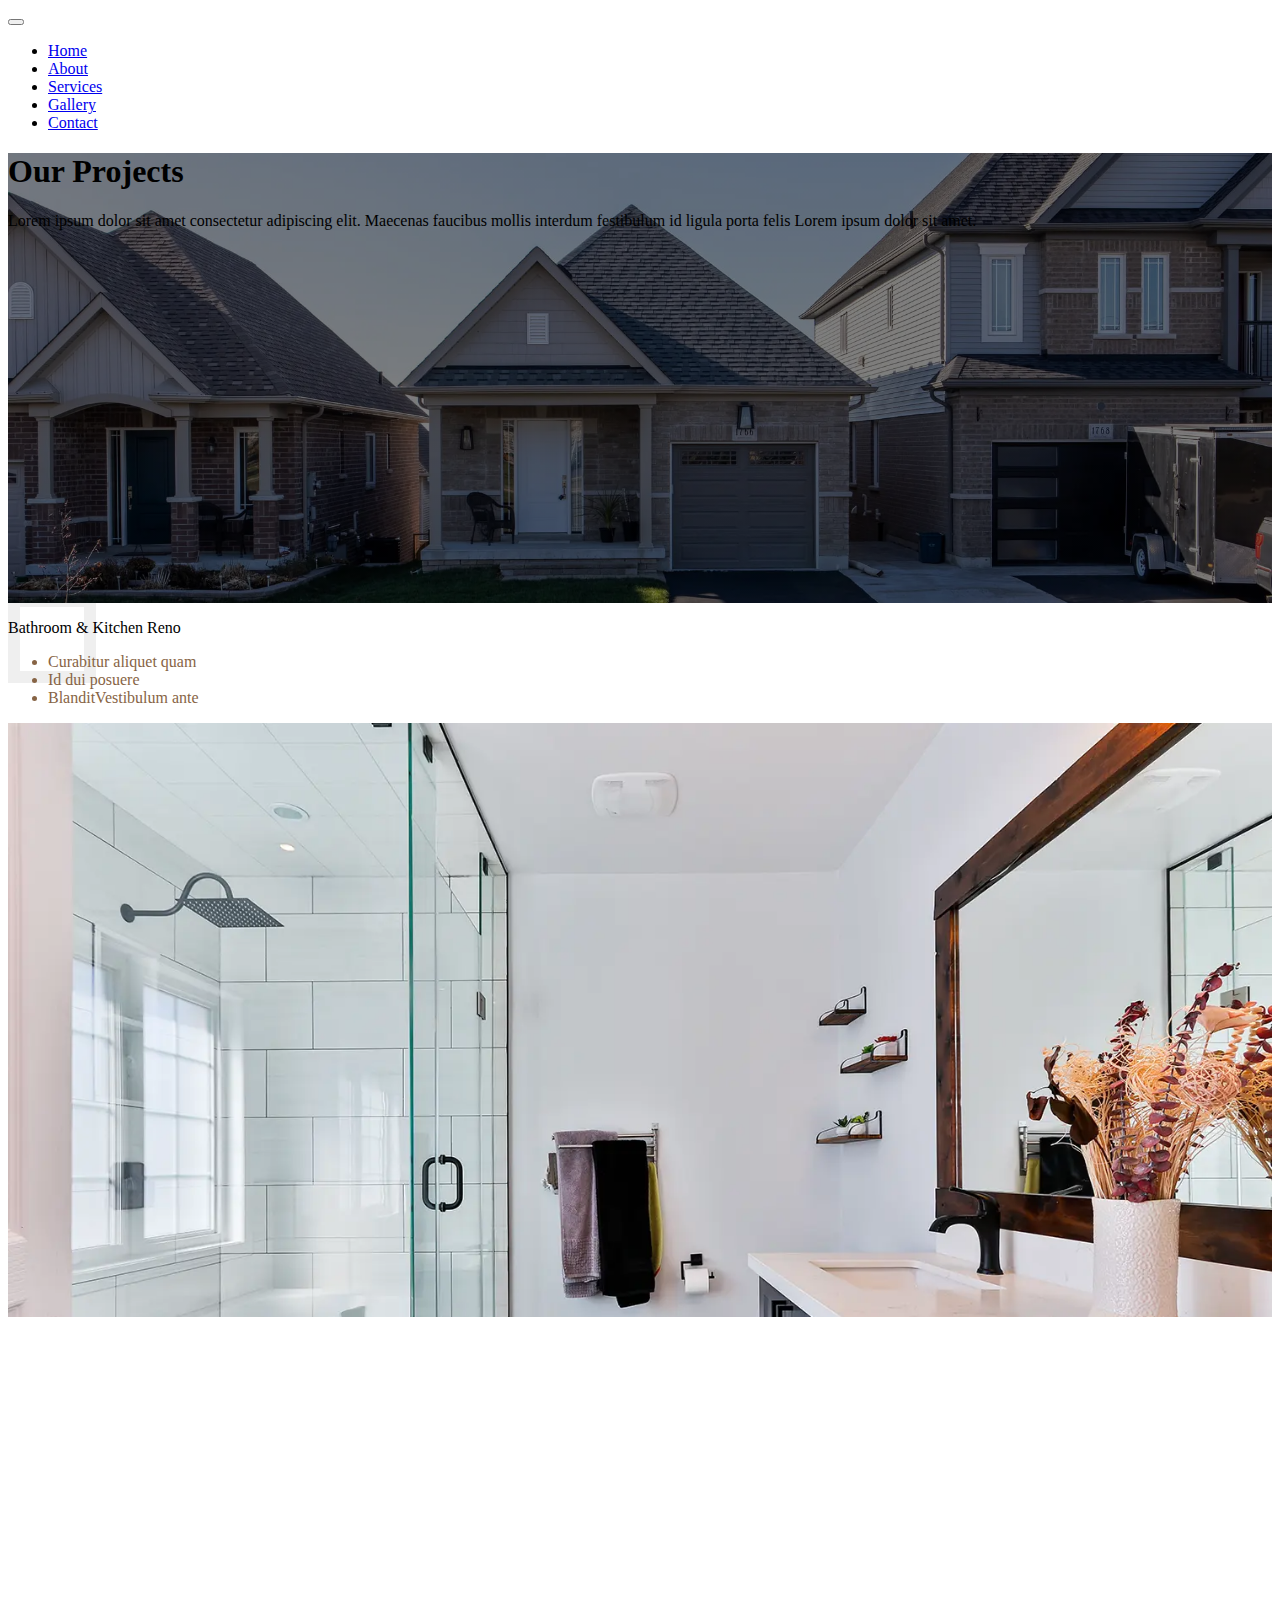
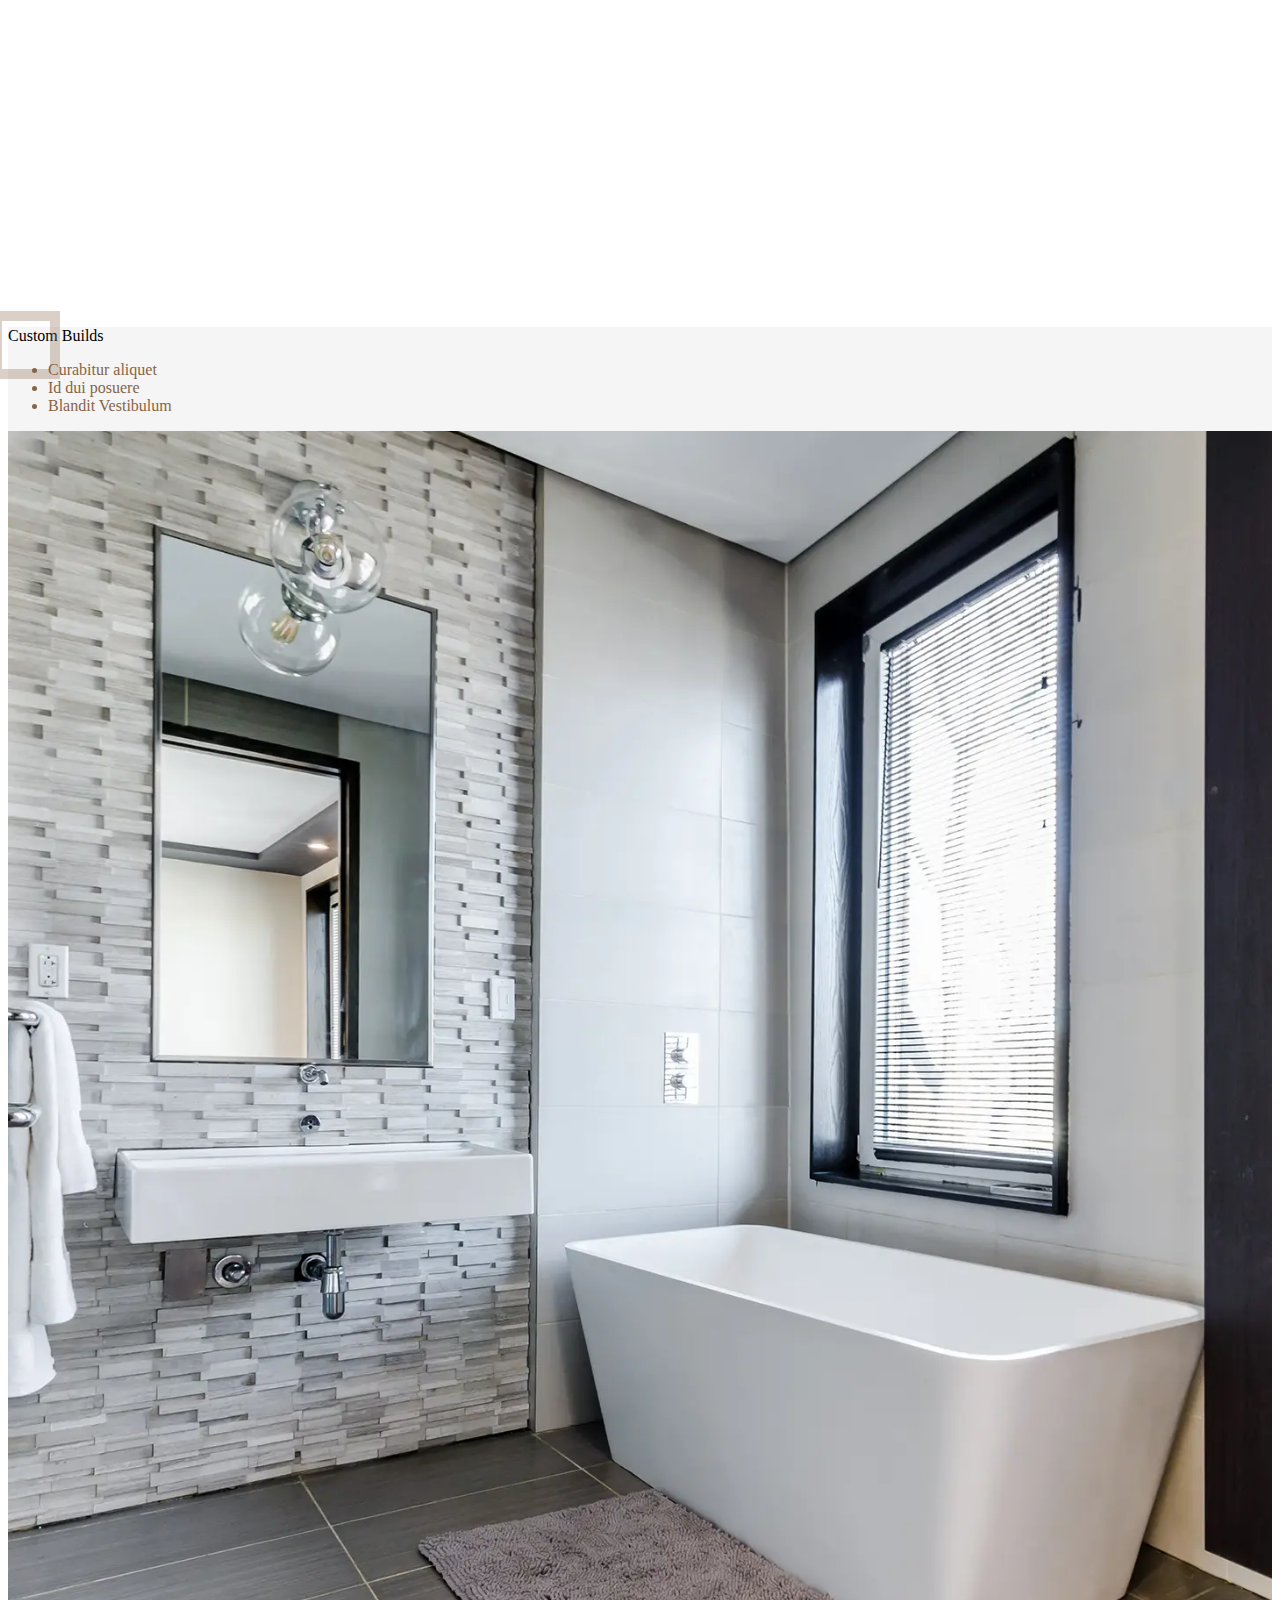
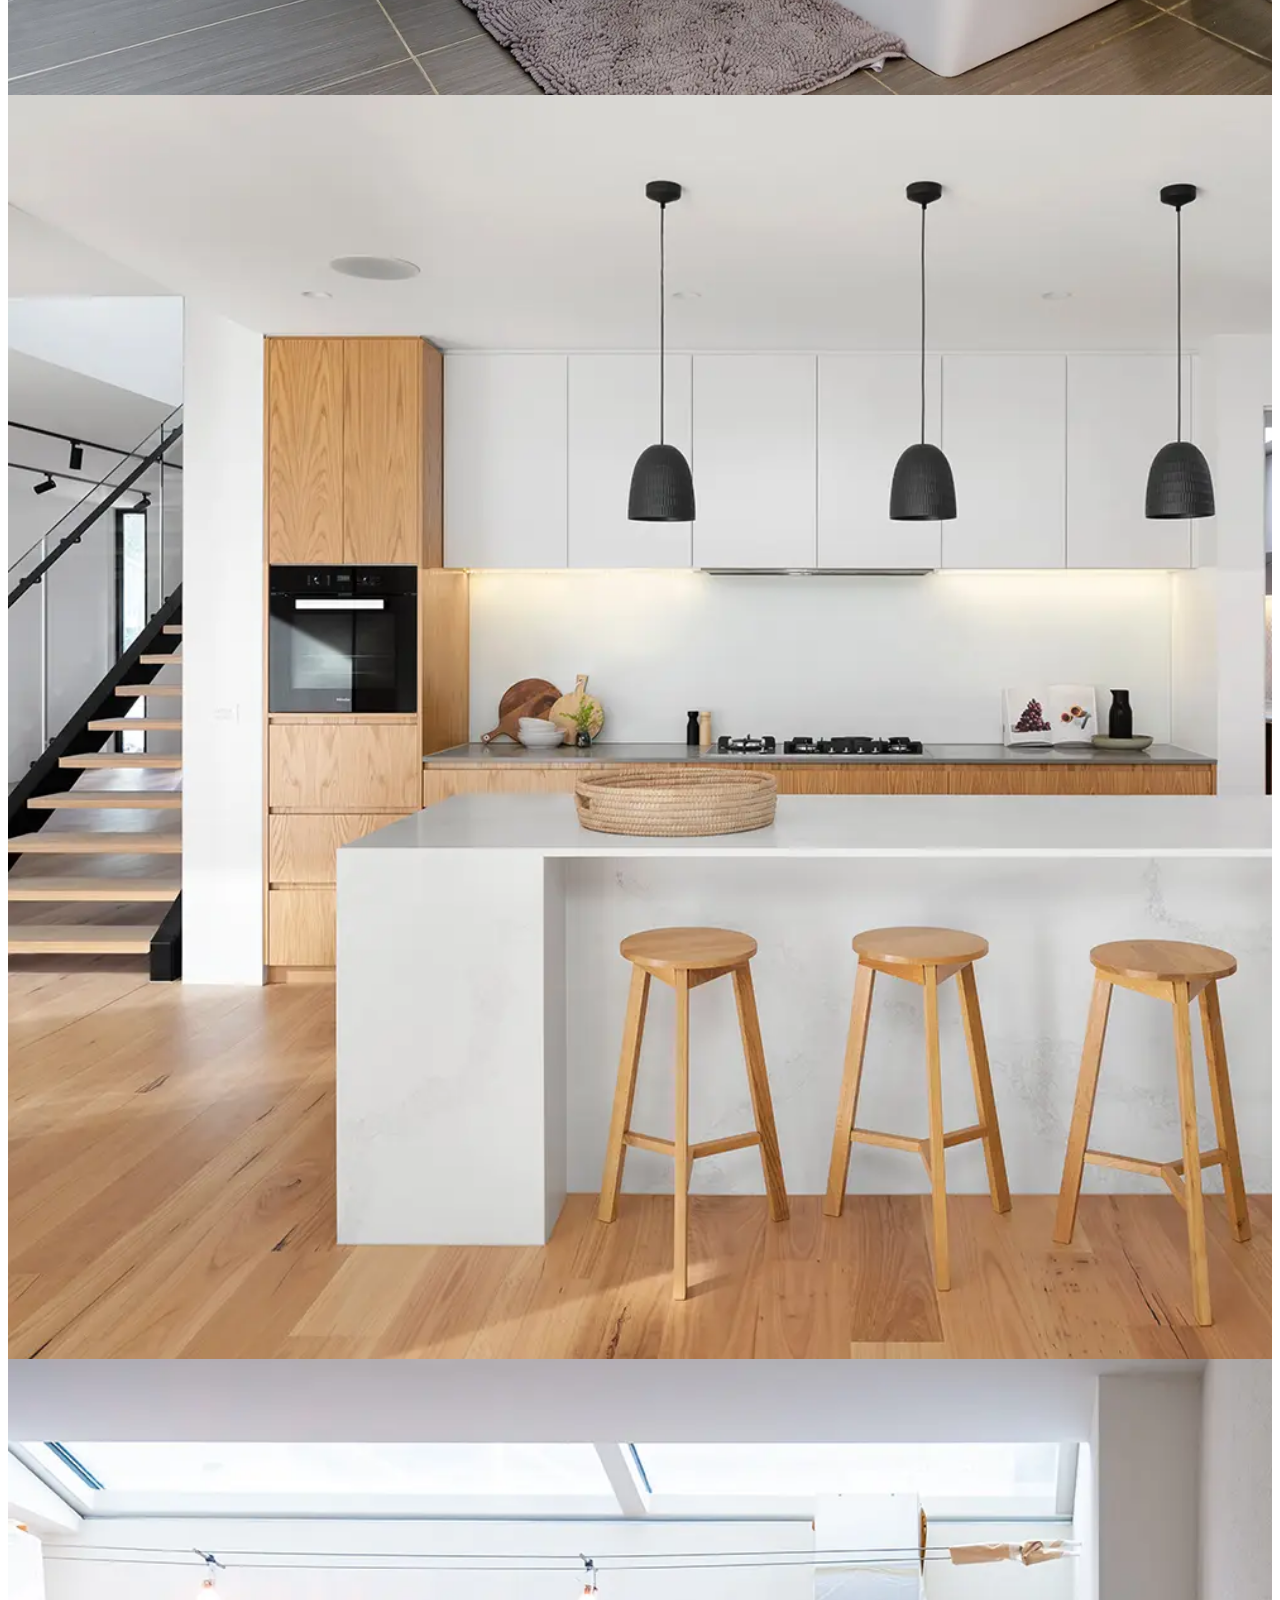
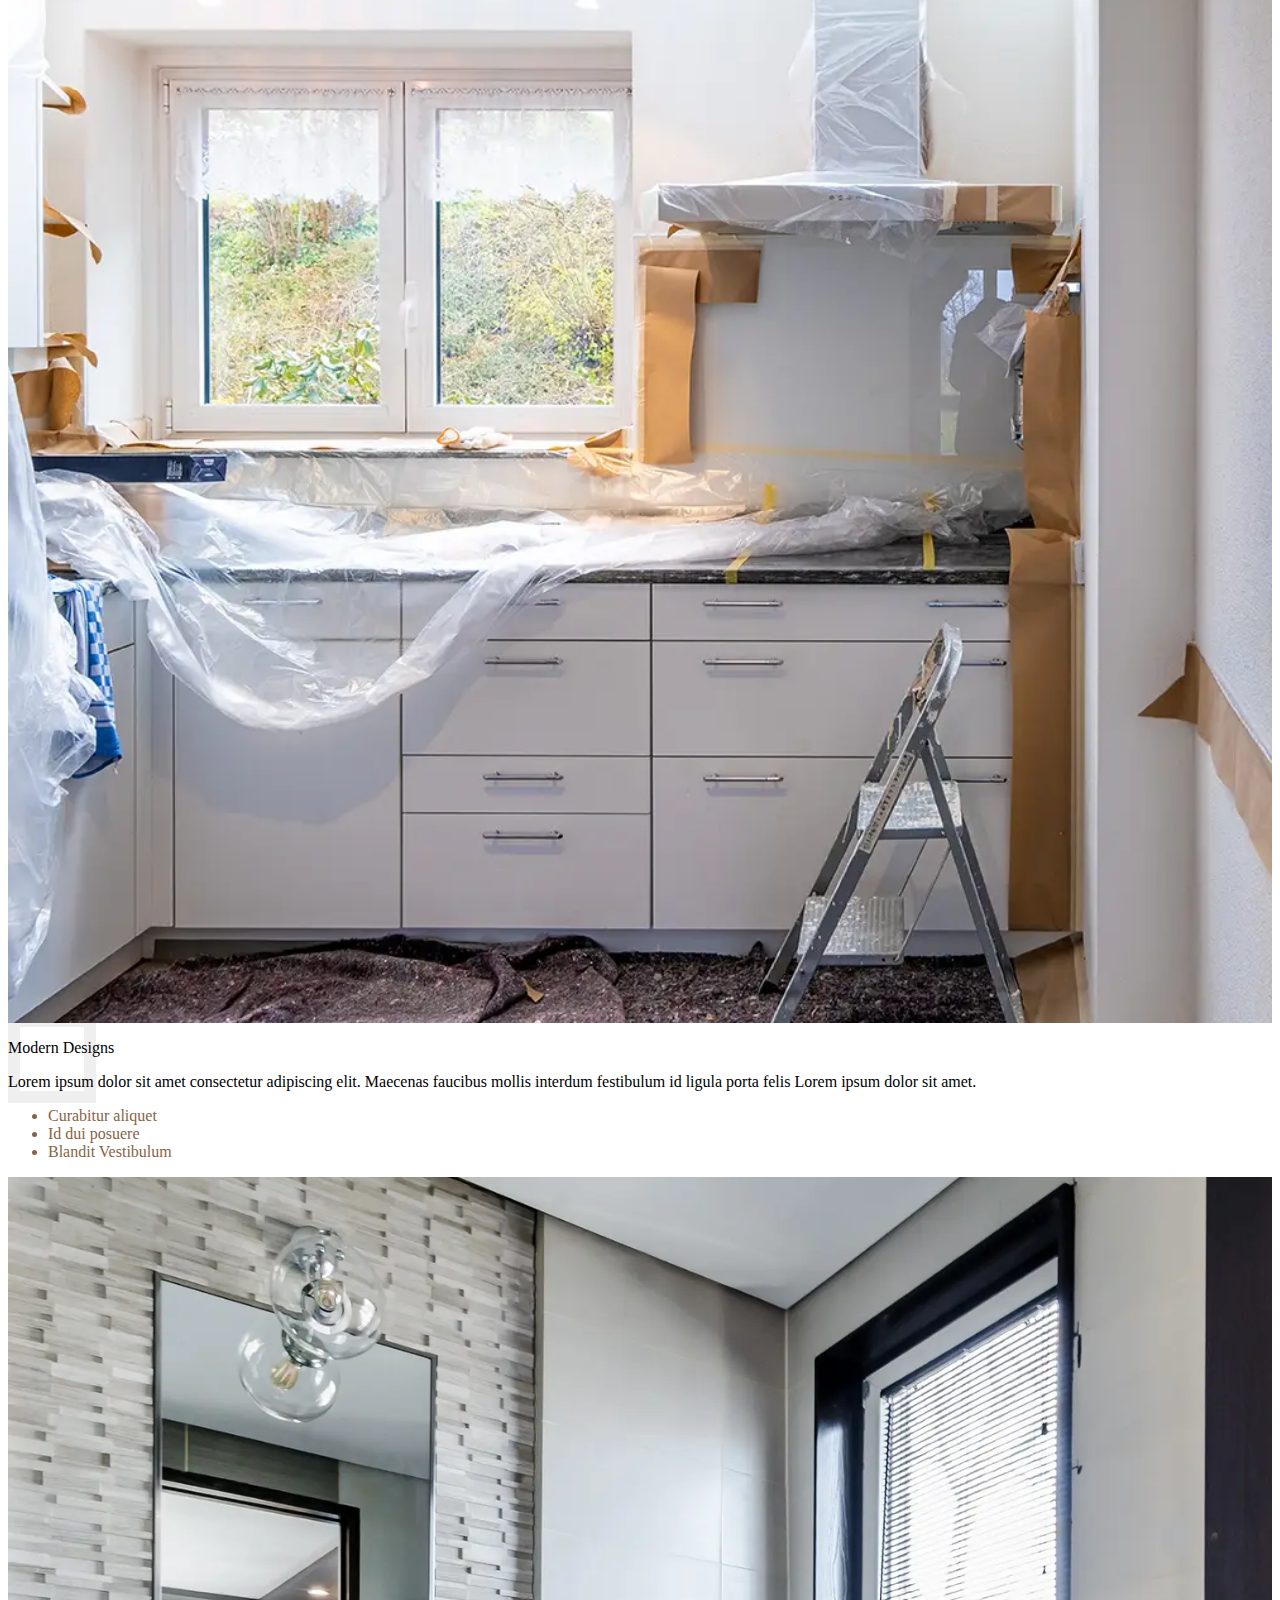
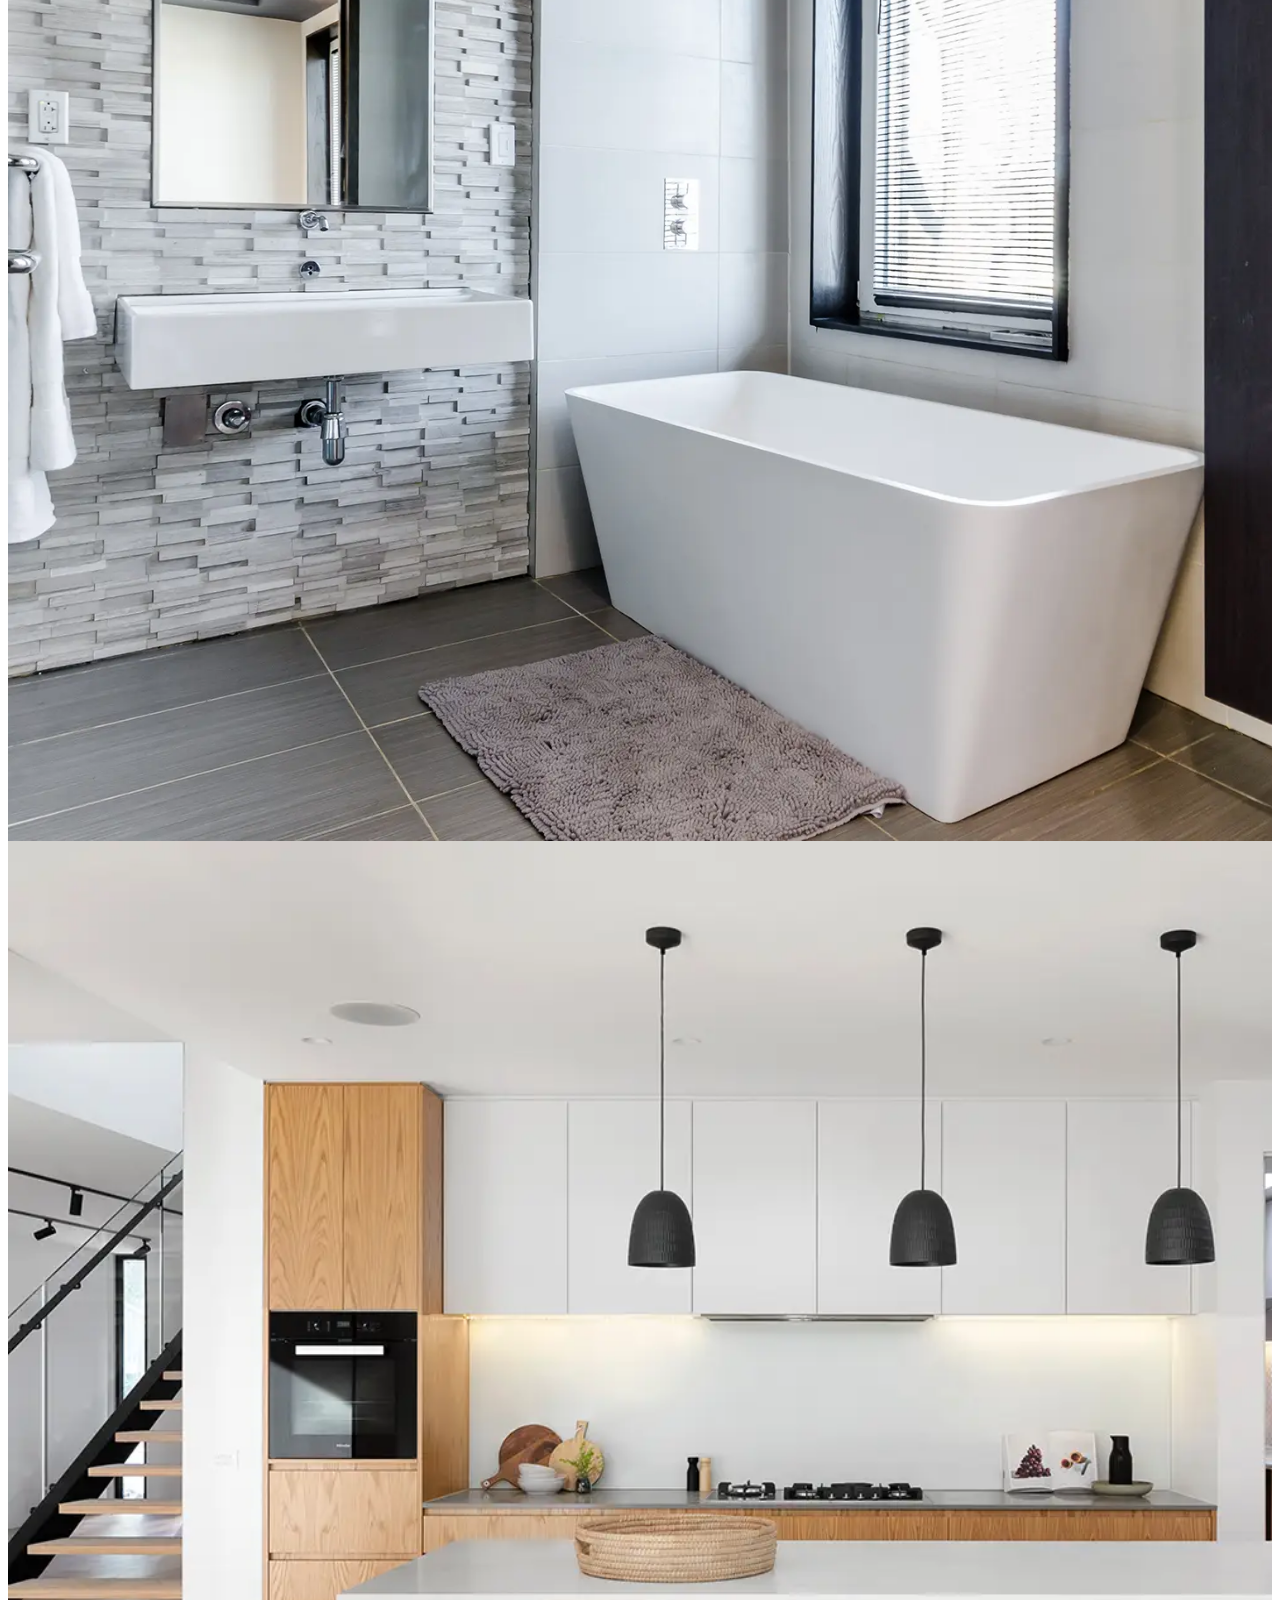
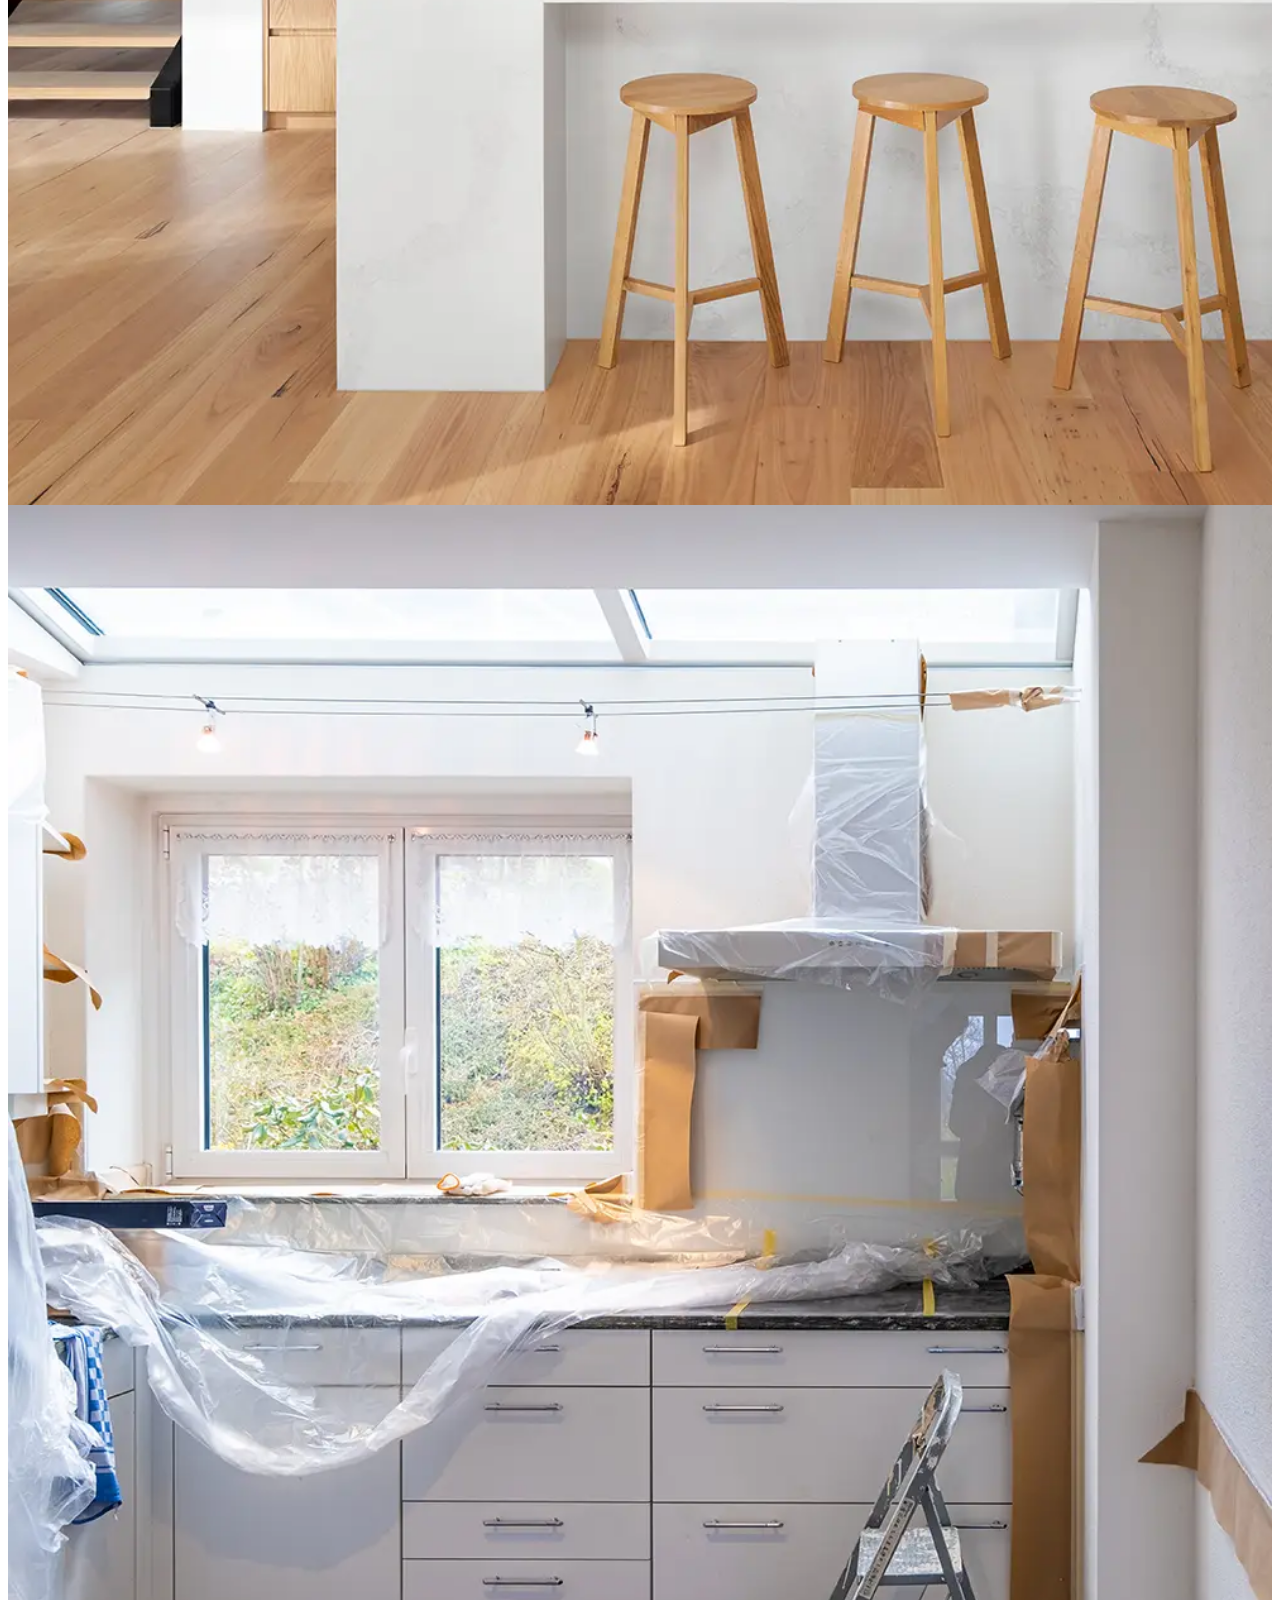
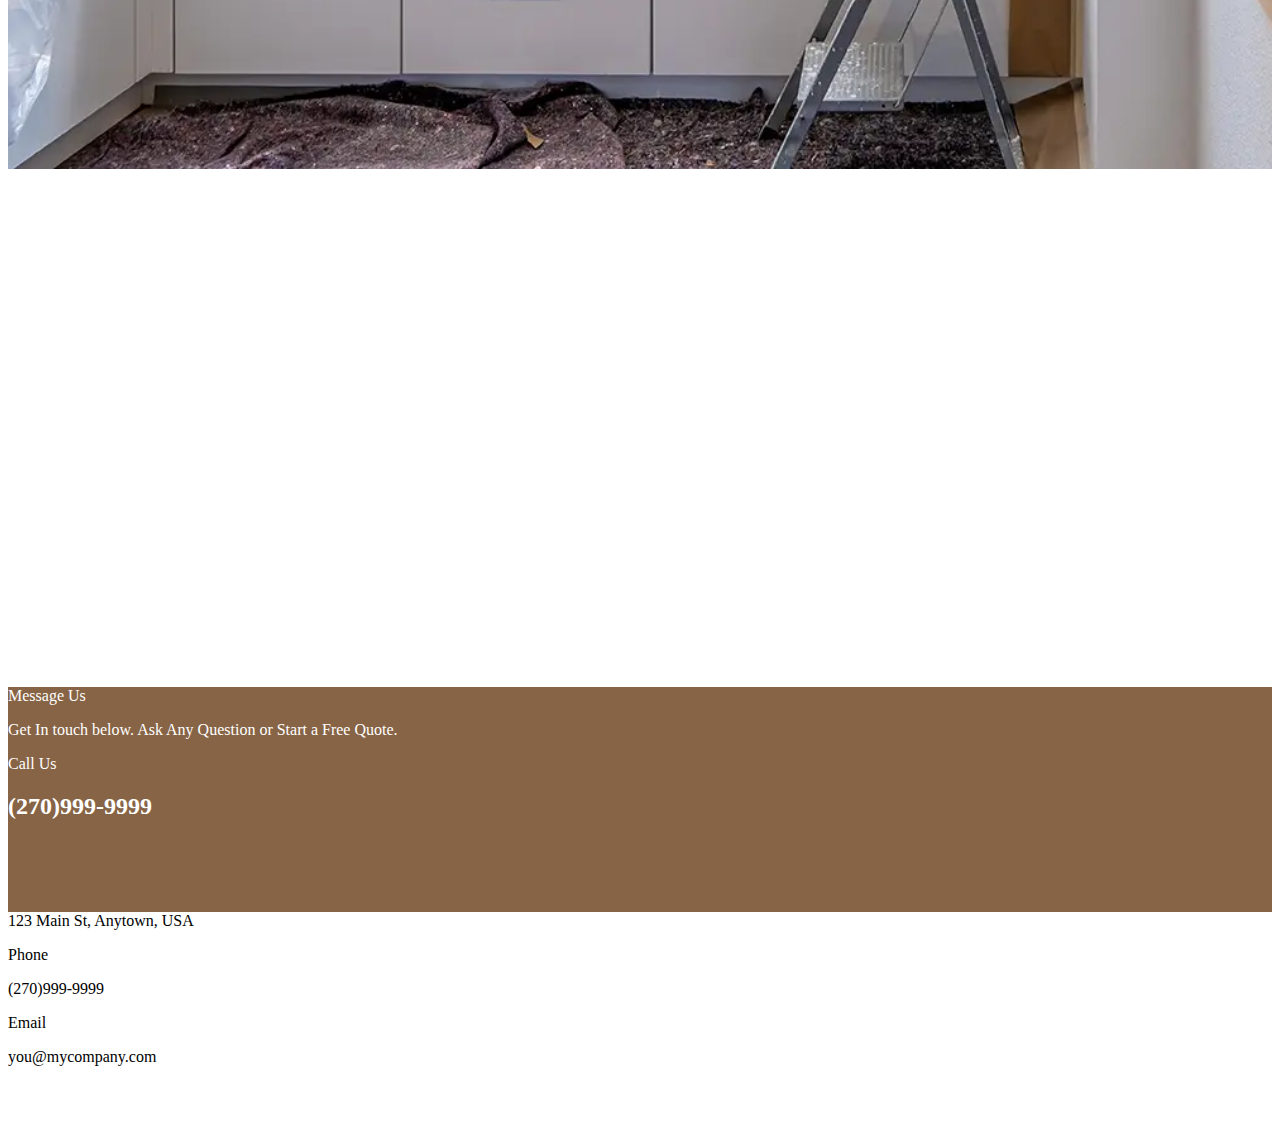
<file: gallery.html>
<!DOCTYPE html>
<html lang="en">
<head>
    <!-- Required meta tags -->
    <meta charset="utf-8">
    <meta name="viewport" content="width=device-width, initial-scale=1">
    <meta name="description" content="Lorem ipsum dolor sit amet consectetur adipiscing elit. Maecenas faucibus mollis interdum festibulum id ligula porta">

    <!-- Optional -->
    <meta name="format-detection" content="telephone=no">

    <!-- CSS Styles -->
    <link rel="stylesheet" href="css/index.css">

    <!-- Animations -->
    <link rel="stylesheet" href="https://unpkg.com/aos@next/dist/aos.css">

    <!-- Favicon -->
    <link rel="shortcut icon" href="./assets/hammer.png">

    <!-- Bootstrap CSS -->
    <link href="https://cdn.jsdelivr.net/npm/bootstrap@5.1.3/dist/css/bootstrap.min.css" rel="stylesheet" integrity="sha384-1BmE4kWBq78iYhFldvKuhfTAU6auU8tT94WrHftjDbrCEXSU1oBoqyl2QvZ6jIW3" crossorigin="anonymous">

    <title>Professional Contracting - Our Projects</title>
</head>
    <body class="container-fluid">

        <!-- Navbar -->

        <div class="row mb-5">
            <nav class="navbar fixed-top navbar-expand-lg navbar-dark bg-dark" aria-label="navbar">
                <div class="container-fluid">
                    <button class="navbar-toggler" type="button" data-bs-toggle="collapse" data-bs-target="#navbar" aria-controls="navbar" aria-expanded="false" aria-label="Toggle navigation">
                        <span class="navbar-toggler-icon"></span>
                    </button>
                
                    <div class="collapse navbar-collapse justify-content-md-center" id="navbar">
                        <ul class="navbar-nav">
                        <li class="nav-item">
                            <a class="nav-link" href="./index.html">Home</a>
                        </li>
                        <li class="nav-item">
                            <a class="nav-link" aria-current="page" href="./about.html">About</a>
                        </li>
                        <li class="nav-item">
                            <a class="nav-link" href="./services.html">Services</a>
                        </li>
                        <li class="nav-item">
                            <a class="nav-link active" href="./gallery.html">Gallery</a>
                        </li>
                        <li class="nav-item">
                            <a class="nav-link" href="./contact.html">Contact</a>
                        </li>
                        </ul>
                    </div>
                </div>
            </nav>
        </div>

        <!-- Hero -->

        <div class="row half align-items-center" id="gallery-hero">
            <div class="col-10 col-xl-5 offset-xl-2 py-4 px-5 my-5">
                <h1 class="display-4 fw-bold text-white text-uppercase mb-3">Our Projects</h1>
                <p class="h4 lh-base fw-normal text-white">Lorem ipsum dolor sit amet consectetur adipiscing elit. Maecenas faucibus mollis interdum festibulum id ligula porta felis Lorem ipsum dolor sit amet.</p>
            </div>
        </div>

        <!-- Gallery -->

        <div class="row justify-content-center align-items-center">
            <div class="col-12 col-md-10 col-lg-8 my-5 py-5">
                
                    <div class="feature2 col lh-lg mt-5 mb-4 mx-5 px-4">
                        <p class="text-uppercase fs-5 fw-bold">Bathroom & Kitchen Reno</p>
                        <div class="col-md-6 themed-grid-col lh-lg px-4 py-3 fw-bold accent2">
                            <ul>
                                <li>Curabitur aliquet quam</li>
                                <li>Id dui posuere</li>
                                <li>BlanditVestibulum ante</li>
                            </ul>
                        </div>
                    </div>

                    <div class="row align-items-center justify-content-center m-0">
                        <div class="col-12 col-lg twothirds gallery-img-1 mb-3 mb-lg-0 mx-3">
                        </div>
                        <div class="col-12 col-lg m-0 p-0">
                            <div class="row third m-0 p-0">
                                <div class="col gallery-img-2 mb-3 me-3 me-lg-0 mx-lg-3">
                                </div>
                                <div class="col gallery-img-3 mb-3 mx-lg-3">
                                </div>
                            </div>
                            <div class="row third m-0 p-0">
                                <div class="col gallery-img-4 mt-0 mt-lg-3 me-3 me-lg-0 mx-lg-3">
                                </div>
                                <div class="col gallery-img-5 mt-0 mt-lg-3 mx-lg-3">
                                </div>
                            </div>
                        </div>
                    </div>

            </div>
        </div>

        <div class="row justify-content-center align-items-center grey-back half py-5">
            <div class="col-8 col-md-5 col-xl-3 m-2">
                <p class="text-uppercase fs-5 fw-bold feature3">Custom Builds</p>
                <div class="col-md-6 themed-grid-col lh-lg px-4 py-3 fw-bold accent2">
                    <ul>
                        <li>Curabitur aliquet</li>
                        <li>Id dui posuere</li>
                        <li>Blandit Vestibulum</li>
                    </ul>
                </div>
            </div>
            <div class="col-8 col-md-5 col-xl-2 m-2 img-panel-2">
            </div>
            <div class="col-8 col-md-5 col-xl-2 m-2 img-panel-3">
            </div>
            <div class="col-8 col-md-5 col-xl-2 m-2 img-panel-4">
            </div>
        </div>

        <div class="row justify-content-center align-items-center half py-5">
            <div class="col-12 col-md-10 col-lg-8 my-5 py-5">
                <div class="row justify-content-center align-items-center">
                    <div class="col-8 feature2 lh-lg mt-5 mb-4 mx-5 px-4">
                        <p class="text-uppercase fs-5 fw-bold mb-4">Modern Designs</p>
                        <p class="h5 lh-base fw-normal">Lorem ipsum dolor sit amet consectetur adipiscing elit. Maecenas faucibus mollis interdum festibulum id ligula porta felis Lorem ipsum dolor sit amet.</p>
                    </div>
                    <div class="col-10 col-md-6 col-xl-3 lh-lg px-4 py-3 fw-bold accent2 mt-5">
                        <ul>
                            <li>Curabitur aliquet</li>
                            <li>Id dui posuere</li>
                            <li>Blandit Vestibulum</li>
                        </ul>
                    </div>
                </div>

                <div class="row justify-content-center align-items-center">
                    <div class="col-8 col-md-5 col-xl-3 m-2 img-panel-2">
                    </div>
                    <div class="col-8 col-md-5 col-xl-3 m-2 img-panel-3">
                    </div>
                    <div class="col-8 col-md-5 col-xl-3 m-2 img-panel-4">
                    </div>
                </div>
                
                
            </div>
        </div>

        <!-- Testimonials -->

        <div class="row justify-content-center align-items-center">
            <div class="col-12 col-md-18 col-lg-6 justify-content-center align-items-center my-5 mx-4 bg-white" data-aos="flip-left" data-aos-duration="1000">
                <div id="carouselControls" class="carousel slide carousel-fade text-center my-auto py-5 px-4" data-interval="false">
                    <div class="carousel-inner py-5 px-4">
                        <div class="carousel-item active">
                            <p class="dark-green px-5">Lorem ipsum dolor sit amet, consectetur adipiscing elit, sed do eiusmod tempor incididunt ut labore et dolore magna aliqua. Ut enim ad minim veniam, quis nostrud exercitation ullamco laboris nisi ut aliquip ex ea commodo consequat. Duis aute irure dolor in reprehenderit in voluptate velit esse cillum dolore eu fugiat nulla pariatur.</p>
                            <p class="mt-4 fst-italic fs-5 fw-bold">Customer 1</p>
                        </div>
                        <div class="carousel-item">
                            <p class="dark-green px-5">Lorem ipsum dolor sit amet, consectetur adipiscing elit, sed do eiusmod tempor incididunt ut labore et dolore magna aliqua. Ut enim ad minim veniam, quis nostrud exercitation ullamco laboris nisi ut aliquip ex ea commodo consequat.</p>
                            <p class="mt-4 fst-italic fs-5 fw-bold">Customer 2</p>
                        </div>
                        <div class="carousel-item">
                            <p class="dark-green px-5">Lorem ipsum dolor sit amet, consectetur adipiscing elit, sed do eiusmod tempor incididunt ut labore et dolore magna aliqua.</p>
                            <p class="mt-4 fst-italic fs-5 fw-bold">Customer 3</p>
                        </div>
                    </div>
                    <button class="carousel-control-prev" type="button" data-bs-target="#carouselControls" data-bs-slide="prev">
                        <span class="carousel-control-prev-icon" aria-hidden="true"></span>
                        <span class="visually-hidden">Previous</span>
                    </button>
                    <button class="carousel-control-next" type="button" data-bs-target="#carouselControls" data-bs-slide="next">
                        <span class="carousel-control-next-icon" aria-hidden="true"></span>
                        <span class="visually-hidden">Next</span>
                    </button>
                </div>                
            </div>
        </div>

        <!-- CTA -->

        <div class="row quarter justify-content-center align-items-center" data-aos="slide-up" data-aos-duration="1000" id="cta-row">
            <div class="col-10 col-md-5 col-xl-4 py-4 px-5">
                <p class="text-uppercase h5 mb-4">Message Us</p>
                <p class="text-uppercase fw-bold h4">Get In touch below. Ask Any Question or Start a Free Quote.</p>
            </div>
            <div class="col-10 col-md-5 col-xl-4 py-4 px-5 text-end">
                <p class="text-uppercase h5 mb-4">Call Us</p>
                <h2 class="display-6 fw-bold text-white text-uppercase mb-3">(270)999-9999</h2>
            </div>
        </div>

        <!-- Footer -->

        <div class="row half justify-content-center align-items-center text-white" id="footer">
            <div class="col-10 col-md-8 col-lg-4 my-5">
                <form>
                    <div class="form-floating mb-3">
                        <input type="email" class="form-control footer-form" id="InputEmail" placeholder="Email Address" aria-label="email">  
                        <label for="InputEmail" class="form-label">Email address</label>
                    </div>
                    <div class="form-floating mb-3">
                        <input type="tel" class="form-control footer-form" id="InputPhoneNumber" placeholder="Phone Number" aria-label="Phone Number">  
                        <label for="InputPhoneNumber" class="form-label">Phone Number</label>
                    </div>
                    <div class="form-floating mb-3">
                        <textarea type="textarea" class="form-control footer-form" id="InputMessage" aria-label="Message" style="height: 100px"></textarea>
                        <label for="InputMessage" class="form-label">Message</label>
                    </div>
                    <div class="d-flex justify-content-end">
                        <button type="submit" class="footer-btn py-3 px-5 fw-bold text-uppercase">Submit</button>
                    </div>
                </form>
            </div>
            <div class="col-10 col-md-8 col-lg-4 ms-5 my-auto">
                <p class="text-uppercase h5 mb-4">Location</p>
                <p class="pb-3">123 Main St, Anytown, USA</p>
                <p class="text-uppercase h5 mb-4">Phone</p>
                <p class="pb-3">(270)999-9999</p>
                <p class="text-uppercase h5 mb-4">Email</p>
                <p class="pb-3">you@mycompany.com</p>
            </div>
        </div>

        <!-- JavaScript -->

        <script src="https://cdn.jsdelivr.net/npm/bootstrap@5.1.3/dist/js/bootstrap.bundle.min.js" integrity="sha384-ka7Sk0Gln4gmtz2MlQnikT1wXgYsOg+OMhuP+IlRH9sENBO0LRn5q+8nbTov4+1p" crossorigin="anonymous"></script>

        <script src="https://unpkg.com/aos@next/dist/aos.js"></script>
        <script>
            AOS.init();
        </script>

    </body>
</html>
</file>
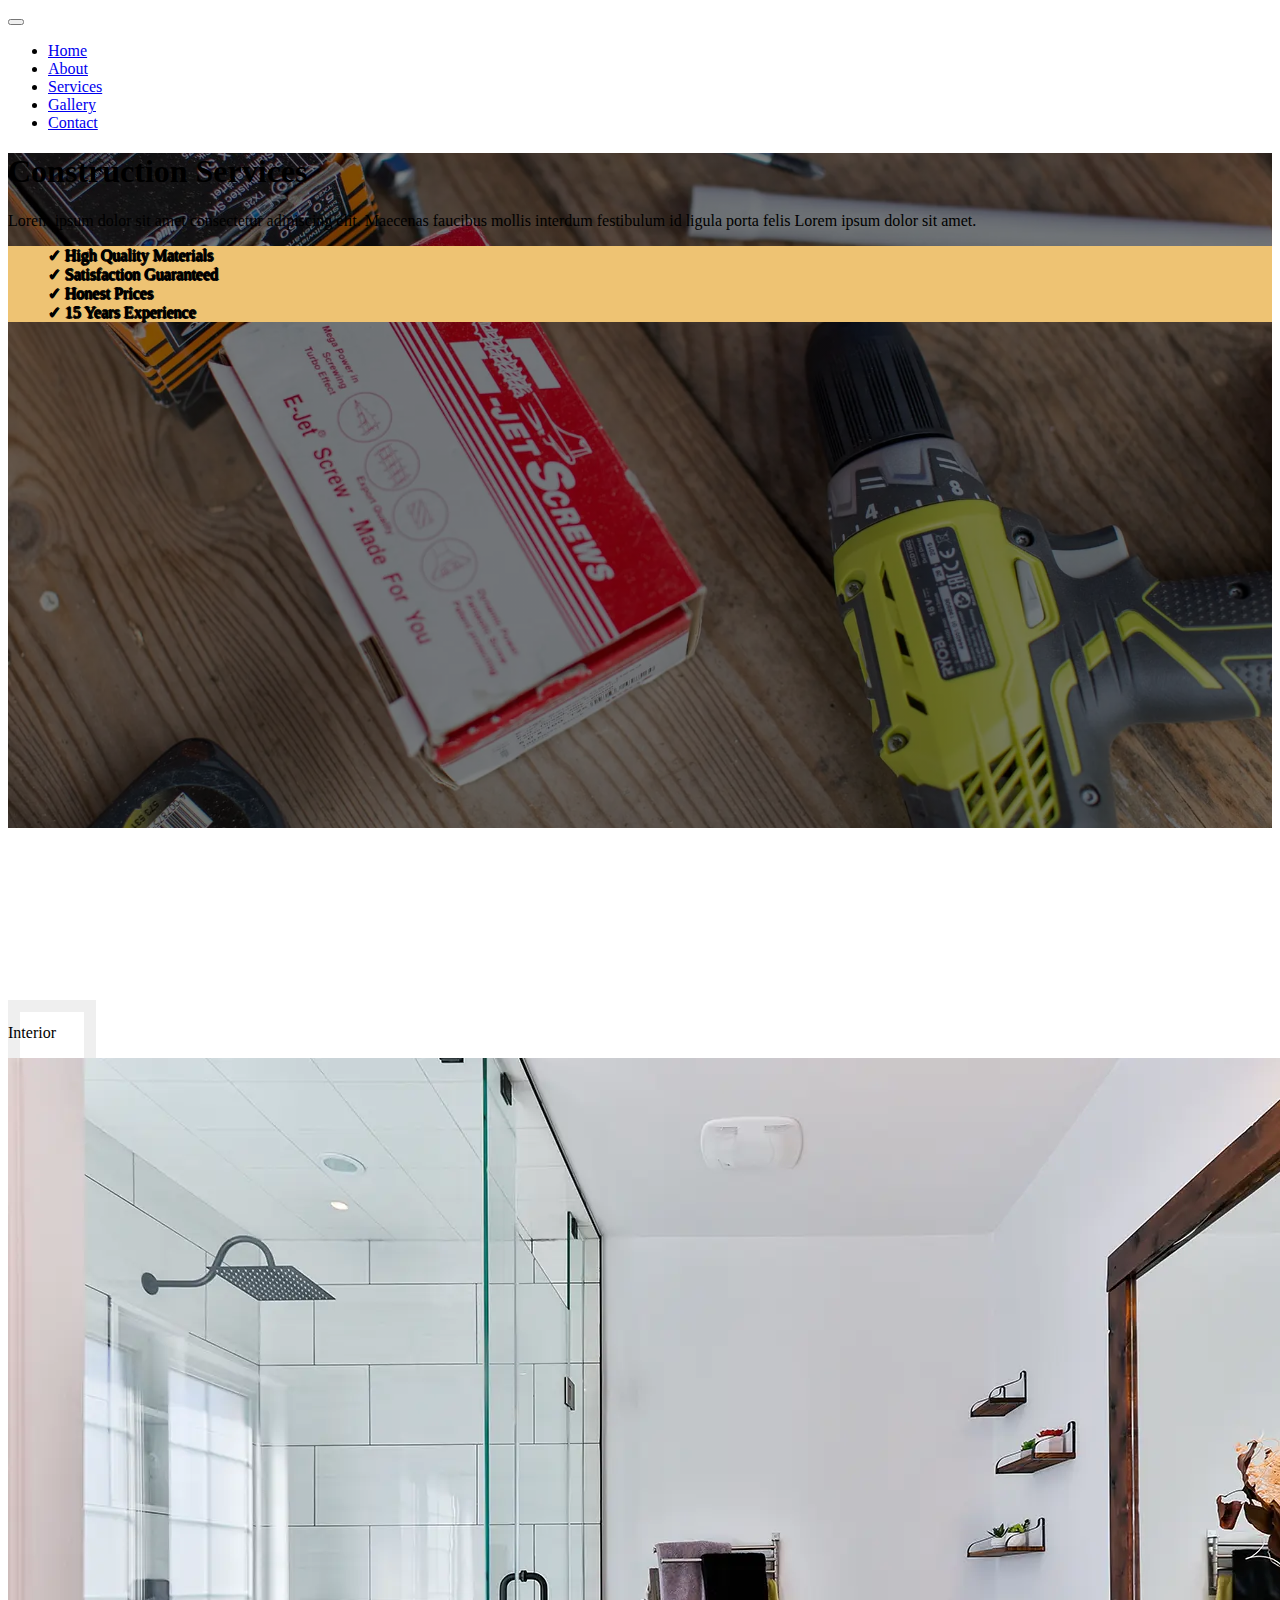
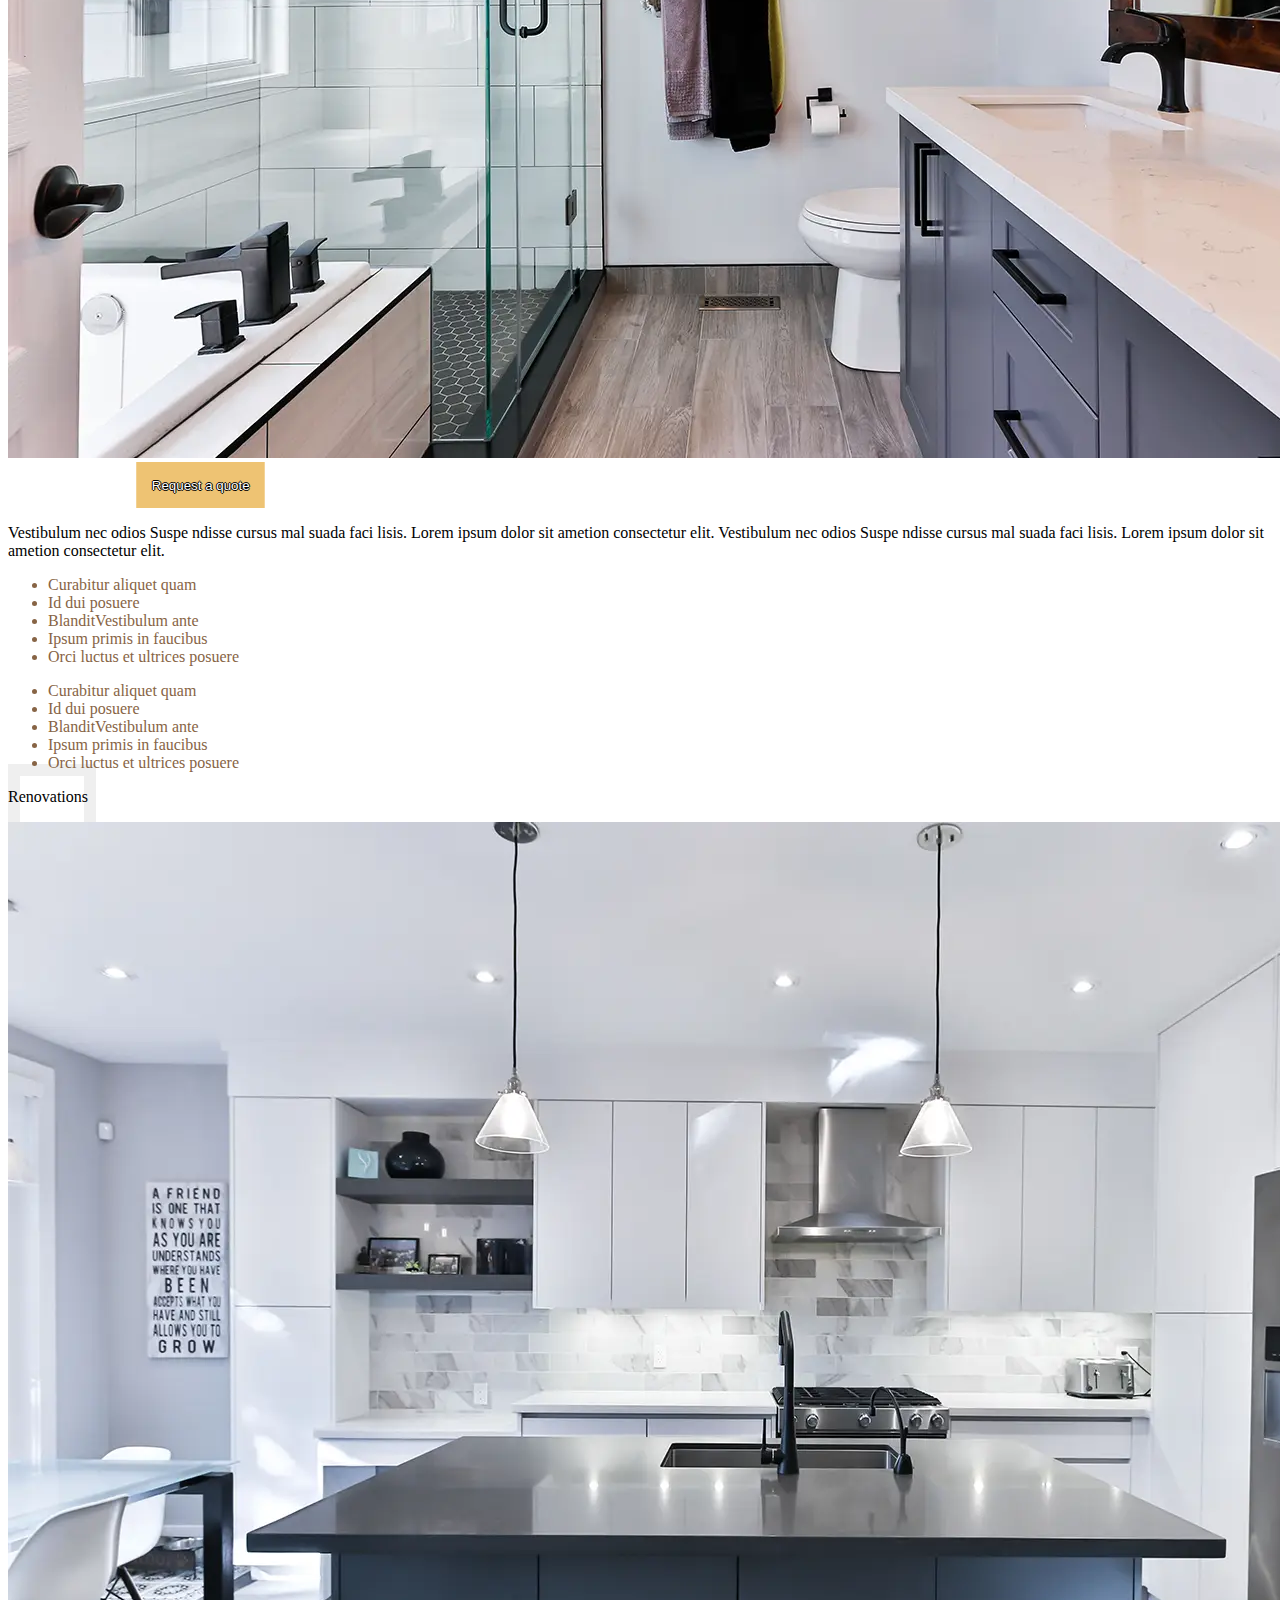
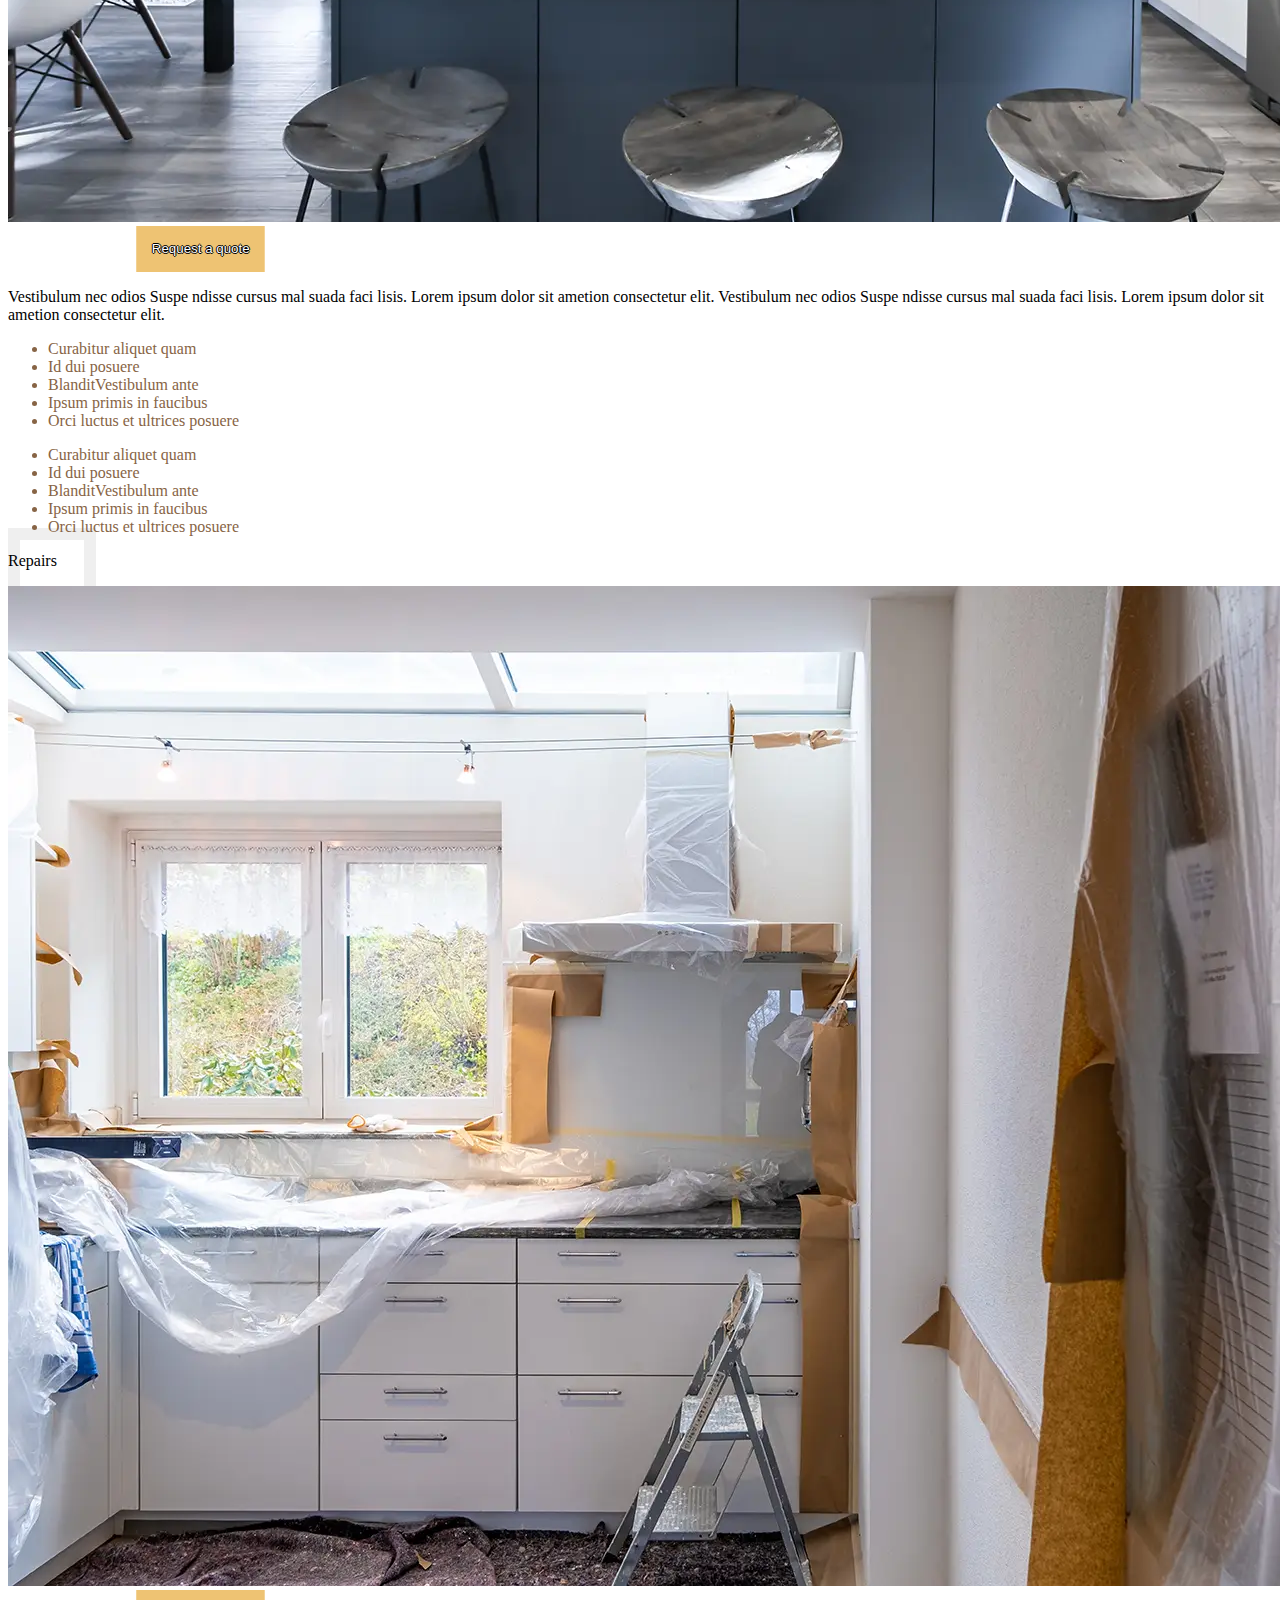
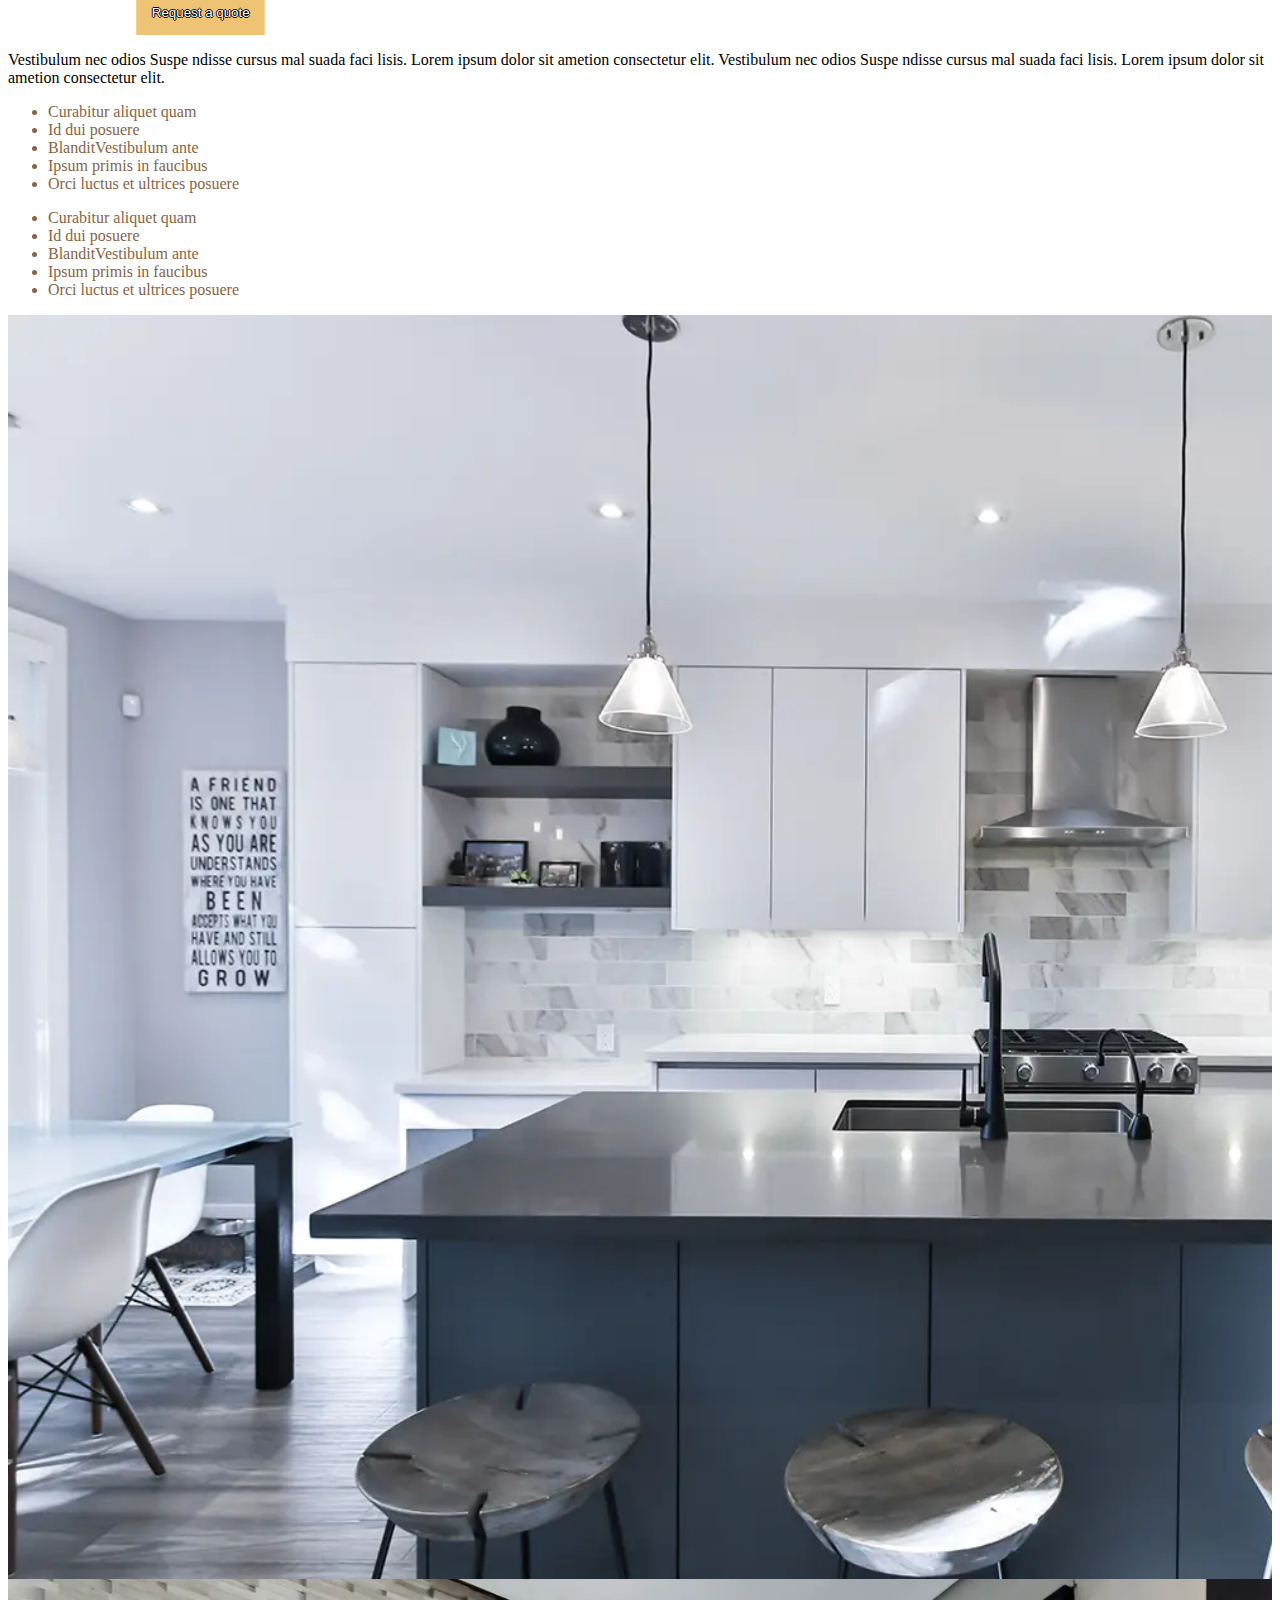
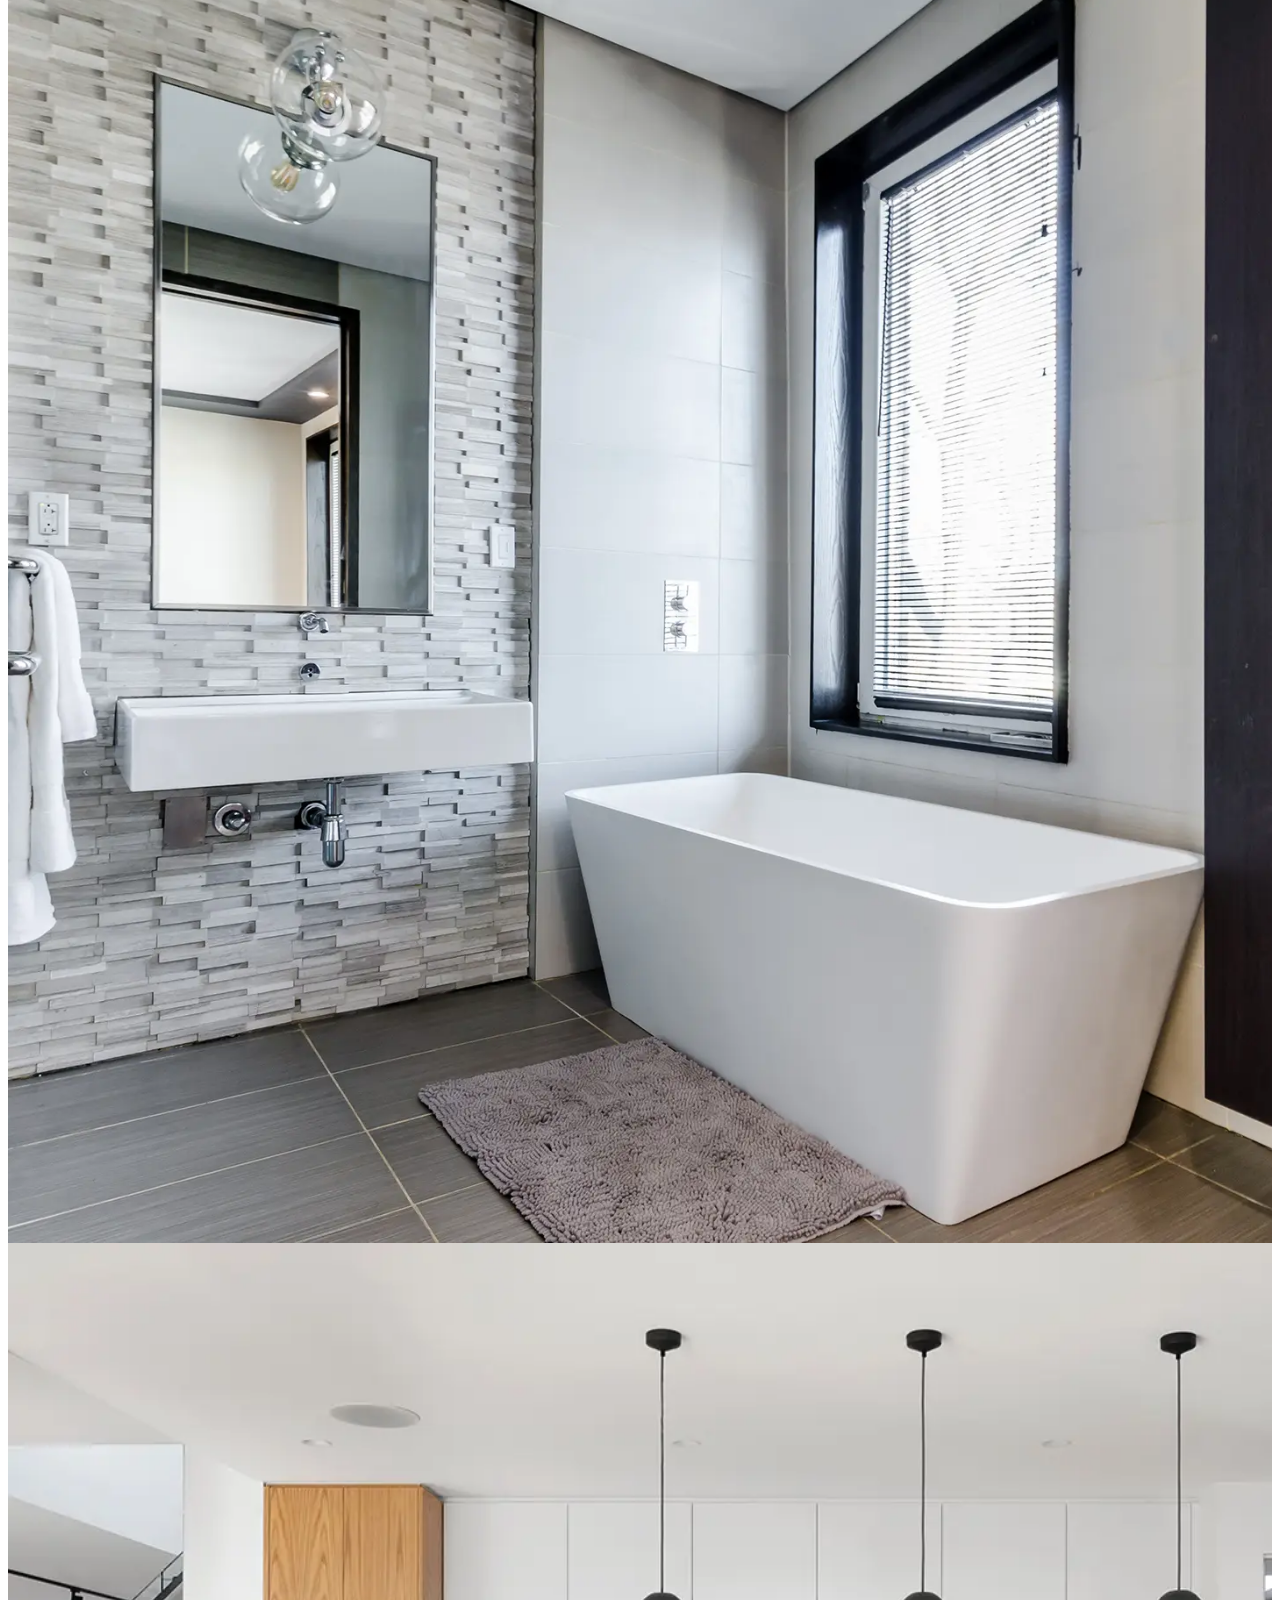
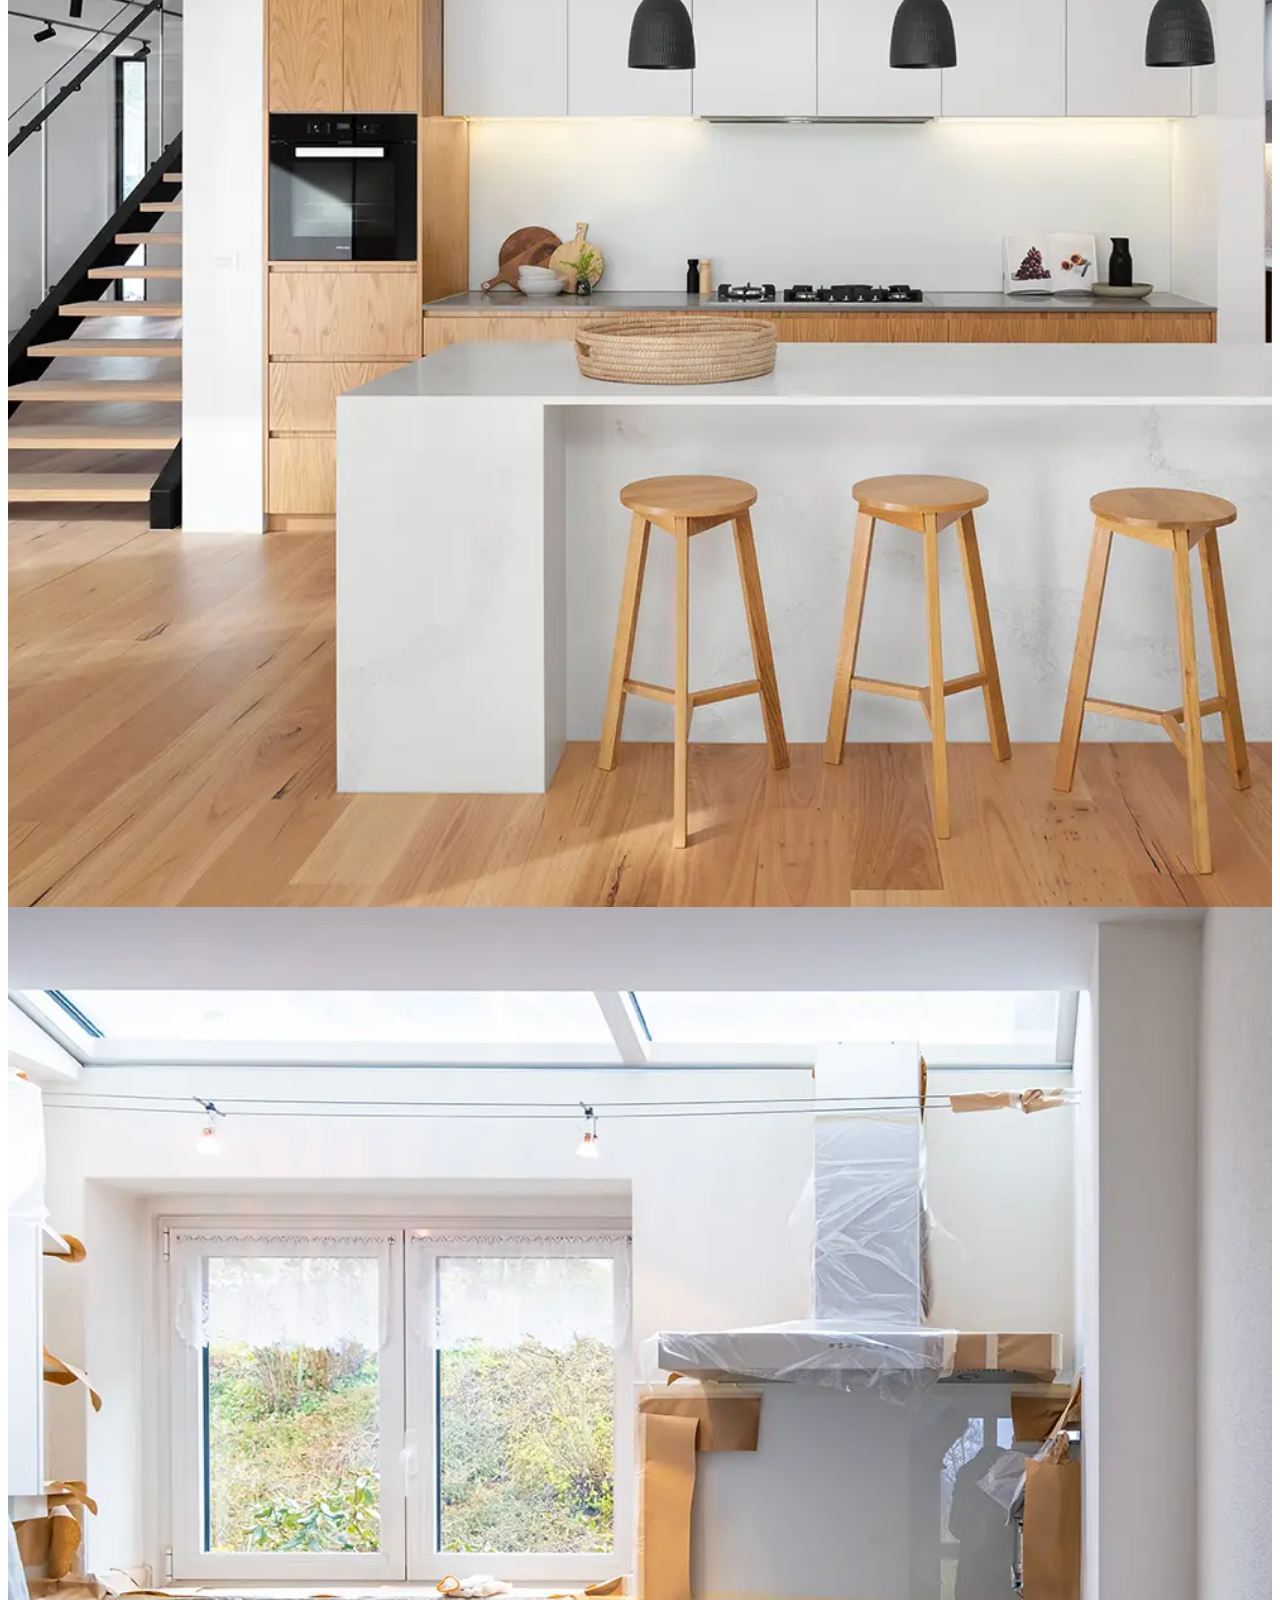
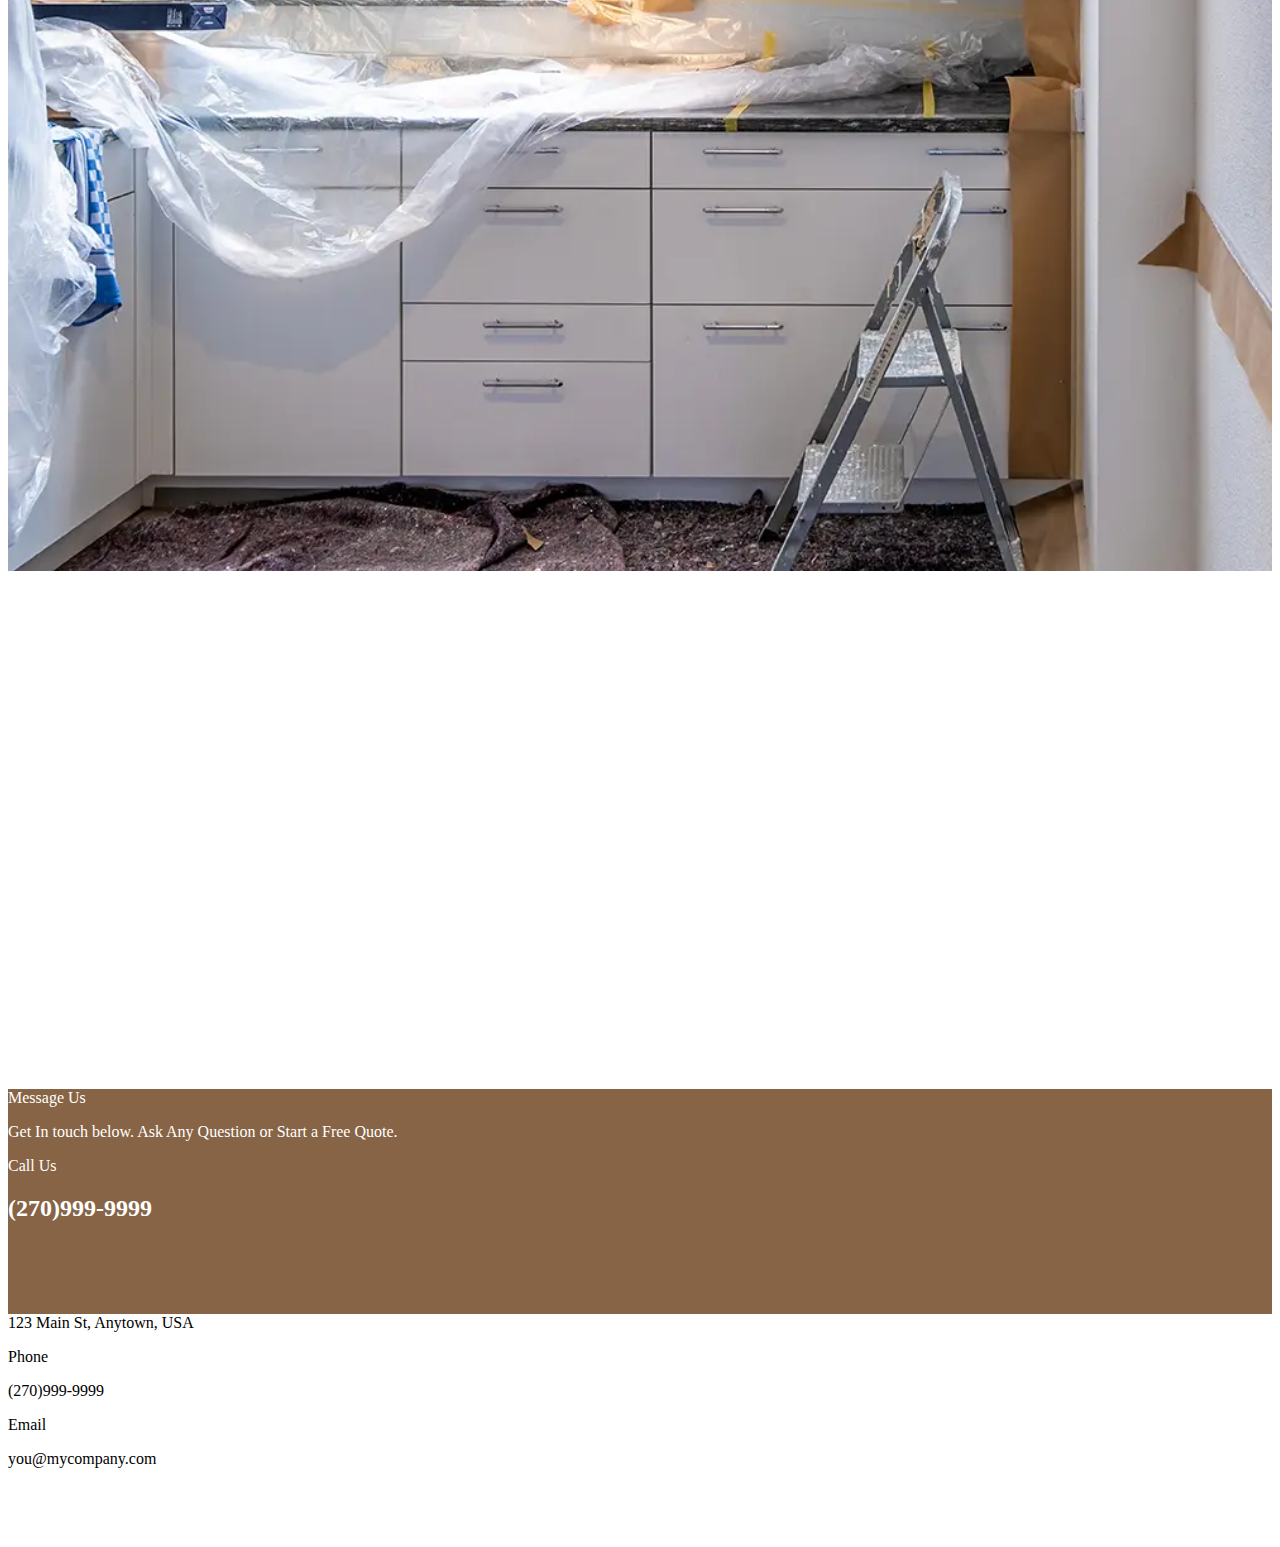
<file: services.html>
<!DOCTYPE html>
<html lang="en">
<head>
    <!-- Required meta tags -->
    <meta charset="utf-8">
    <meta name="viewport" content="width=device-width, initial-scale=1">
    <meta name="description" content="Lorem ipsum dolor sit amet consectetur adipiscing elit. Maecenas faucibus mollis interdum festibulum id ligula porta">

    <!-- Optional -->
    <meta name="format-detection" content="telephone=no">

    <!-- CSS Styles -->
    <link rel="stylesheet" href="css/index.css">

    <!-- Animations -->
    <link rel="stylesheet" href="https://unpkg.com/aos@next/dist/aos.css">

    <!-- Favicon -->
    <link rel="shortcut icon" href="./assets/hammer.png">

    <!-- Bootstrap CSS -->
    <link href="https://cdn.jsdelivr.net/npm/bootstrap@5.1.3/dist/css/bootstrap.min.css" rel="stylesheet" integrity="sha384-1BmE4kWBq78iYhFldvKuhfTAU6auU8tT94WrHftjDbrCEXSU1oBoqyl2QvZ6jIW3" crossorigin="anonymous">

    <title>Professional Contracting - Our Services</title>
</head>
    <body class="container-fluid">

        <!-- Navbar -->

        <div class="row mb-5">
            <nav class="navbar fixed-top navbar-expand-lg navbar-dark bg-dark" aria-label="navbar">
                <div class="container-fluid">
                    <button class="navbar-toggler" type="button" data-bs-toggle="collapse" data-bs-target="#navbar" aria-controls="navbar" aria-expanded="false" aria-label="Toggle navigation">
                        <span class="navbar-toggler-icon"></span>
                    </button>
                
                    <div class="collapse navbar-collapse justify-content-md-center" id="navbar">
                        <ul class="navbar-nav">
                        <li class="nav-item">
                            <a class="nav-link" href="./index.html">Home</a>
                        </li>
                        <li class="nav-item">
                            <a class="nav-link" aria-current="page" href="./about.html">About</a>
                        </li>
                        <li class="nav-item">
                            <a class="nav-link active" href="./services.html">Services</a>
                        </li>
                        <li class="nav-item">
                            <a class="nav-link" href="./gallery.html">Gallery</a>
                        </li>
                        <li class="nav-item">
                            <a class="nav-link" href="./contact.html">Contact</a>
                        </li>
                        </ul>
                    </div>
                </div>
            </nav>
        </div>

        <!-- Hero -->

        <div class="row threequarters align-items-center" id="service-hero">
            <div class="col-10 col-xl-5 offset-xl-2 py-4 px-5 my-5">
                <h1 class="display-4 fw-bold text-white text-uppercase mb-3">Construction Services</h1>
                <p class="h4 lh-base fw-normal text-white">Lorem ipsum dolor sit amet consectetur adipiscing elit. Maecenas faucibus mollis interdum festibulum id ligula porta felis Lorem ipsum dolor sit amet.</p>
            </div>
            <div class="col col-xl-3 align-self-end px-4 py-5" id="about-list">
                <ul class="text-white fw-bold stroke h5 lh-lg">
                    <li>High Quality Materials</li>
                    <li>Satisfaction Guaranteed</li>
                    <li>Honest Prices</li>
                    <li>15 Years Experience</li>
                </ul>
            </div>
        </div>

        <!-- What We Do -->

        <div class="row justify-content-center align-items-center">
            <div class="col-12 col-md-10 col-lg-8 mb-5">
                <div class="col-10 col-xl-8 mb-5" data-aos="fade-down" data-aos-duration="1000" id="what-we-do">
                    <p class="text-uppercase h5 mb-4">What we do</p>
                    <p class="text-uppercase fw-bold h4">Installations, Repairs, Custom Builds, & More</p>
                </div>

                <div class="row py-5">
                    <div class="feature2 col lh-lg mt-5 mb-4 mx-5 px-4">
                        <p class="text-uppercase fs-5 fw-bold">Interior</p>
                    </div>
                    <div class="row align-items-center justify-content-center m-0">
                        <div class="col-xl-4 themed-grid-col">
                            <img src="./assets/gallery1.webp" class="img-fluid" alt="Finished Modern Bathroom Remodle" loading="lazy" decoding="async">
                            <button class="float-end text-uppercase fw-bold quote-btn" data-aos="slide-left" data-aos-duration="1000">Request a quote</button>
                        </div>
                        <div class="col-xl-8 themed-grid-col">
                            <div class="lh-lg px-4 py-3 my-4">
                                <p>Vestibulum nec odios Suspe ndisse cursus mal suada faci lisis. Lorem ipsum dolor sit ametion consectetur elit. Vestibulum nec odios Suspe ndisse cursus mal suada faci lisis. Lorem ipsum dolor sit ametion consectetur elit.</p>
                            </div>
                            <div class="row">
                                <div class="col-md-6 themed-grid-col lh-lg px-4 py-3 fw-bold accent2">
                                    <ul>
                                        <li>Curabitur aliquet quam</li>
                                        <li>Id dui posuere</li>
                                        <li>BlanditVestibulum ante</li>
                                        <li>Ipsum primis in faucibus</li>
                                        <li>Orci luctus et ultrices posuere</li>
                                    </ul>
                                </div>
                                <div class="col-md-6 themed-grid-col lh-lg px-4 py-3 fw-bold accent2">
                                    <ul>
                                        <li>Curabitur aliquet quam</li>
                                        <li>Id dui posuere</li>
                                        <li>BlanditVestibulum ante</li>
                                        <li>Ipsum primis in faucibus</li>
                                        <li>Orci luctus et ultrices posuere</li>
                                    </ul>
                                </div>
                            </div>
                        </div>
                    </div>
                </div>
                    
                <div class="row py-5">
                    <div class="feature2 col lh-lg mt-5 mb-4 mx-5 px-4">
                        <p class="text-uppercase fs-5 fw-bold">Renovations</p>
                    </div>
                    <div class="row align-items-center justify-content-center m-0">
                        <div class="col-xl-4 themed-grid-col">
                            <img src="./assets/gallery5.webp" class="img-fluid" alt="Finished Modern Kitchen Remodle" loading="lazy" decoding="async">
                            <button class="float-end text-uppercase fw-bold quote-btn" data-aos="slide-left" data-aos-duration="1000">Request a quote</button>
                        </div>
                        <div class="col-xl-8 themed-grid-col">
                            <div class="lh-lg px-4 py-3 my-4">
                                <p>Vestibulum nec odios Suspe ndisse cursus mal suada faci lisis. Lorem ipsum dolor sit ametion consectetur elit. Vestibulum nec odios Suspe ndisse cursus mal suada faci lisis. Lorem ipsum dolor sit ametion consectetur elit.</p>
                            </div>
                            <div class="row">
                                <div class="col-md-6 themed-grid-col lh-lg px-4 py-3 fw-bold accent2">
                                    <ul>
                                        <li>Curabitur aliquet quam</li>
                                        <li>Id dui posuere</li>
                                        <li>BlanditVestibulum ante</li>
                                        <li>Ipsum primis in faucibus</li>
                                        <li>Orci luctus et ultrices posuere</li>
                                    </ul>
                                </div>
                                <div class="col-md-6 themed-grid-col lh-lg px-4 py-3 fw-bold accent2">
                                    <ul>
                                        <li>Curabitur aliquet quam</li>
                                        <li>Id dui posuere</li>
                                        <li>BlanditVestibulum ante</li>
                                        <li>Ipsum primis in faucibus</li>
                                        <li>Orci luctus et ultrices posuere</li>
                                    </ul>
                                </div>
                            </div>
                        </div>
                    </div>
                </div>

                <div class="row py-5">
                    <div class="feature2 col lh-lg mt-5 mb-4 mx-5 px-4">
                        <p class="text-uppercase fs-5 fw-bold">Repairs</p>
                    </div>
                    <div class="row align-items-center justify-content-center m-0">
                        <div class="col-xl-4 themed-grid-col">
                            <img src="./assets/gallery2.webp" class="img-fluid" alt="In-progress Kitchen Remodle" loading="lazy" decoding="async">
                            <button class="float-end text-uppercase fw-bold quote-btn" data-aos="slide-left" data-aos-duration="1000">Request a quote</button>
                        </div>
                        <div class="col-xl-8 themed-grid-col">
                            <div class="lh-lg px-4 py-3 my-4">
                                <p>Vestibulum nec odios Suspe ndisse cursus mal suada faci lisis. Lorem ipsum dolor sit ametion consectetur elit. Vestibulum nec odios Suspe ndisse cursus mal suada faci lisis. Lorem ipsum dolor sit ametion consectetur elit.</p>
                            </div>
                            <div class="row">
                                <div class="col-md-6 themed-grid-col lh-lg px-4 py-3 fw-bold accent2">
                                    <ul>
                                        <li>Curabitur aliquet quam</li>
                                        <li>Id dui posuere</li>
                                        <li>BlanditVestibulum ante</li>
                                        <li>Ipsum primis in faucibus</li>
                                        <li>Orci luctus et ultrices posuere</li>
                                    </ul>
                                </div>
                                <div class="col-md-6 themed-grid-col lh-lg px-4 py-3 fw-bold accent2">
                                    <ul>
                                        <li>Curabitur aliquet quam</li>
                                        <li>Id dui posuere</li>
                                        <li>BlanditVestibulum ante</li>
                                        <li>Ipsum primis in faucibus</li>
                                        <li>Orci luctus et ultrices posuere</li>
                                    </ul>
                                </div>
                            </div>
                        </div>
                    </div>
                </div>
            </div>
        </div>

        <!-- Image Panel -->

        <div class="row p-0 third justify-content-center align-items-center">
            <div class="col-8 col-md-5 col-xl m-2 img-panel-1">
            </div>
            <div class="col-8 col-md-5 col-xl m-2 img-panel-2">
            </div>
            <div class="col-8 col-md-5 col-xl m-2 img-panel-3">
            </div>
            <div class="col-8 col-md-5 col-xl m-2 img-panel-4">
            </div>
        </div>

        <!-- Testimonials -->

        <div class="row justify-content-center align-items-center">
            <div class="col-12 col-md-18 col-lg-6 justify-content-center align-items-center my-5 mx-4 bg-white" data-aos="flip-left" data-aos-duration="1000">
                <div id="carouselControls" class="carousel slide carousel-fade text-center my-auto py-5 px-4" data-interval="false">
                    <div class="carousel-inner py-5 px-4">
                        <div class="carousel-item active">
                            <p class="dark-green px-5">Lorem ipsum dolor sit amet, consectetur adipiscing elit, sed do eiusmod tempor incididunt ut labore et dolore magna aliqua. Ut enim ad minim veniam, quis nostrud exercitation ullamco laboris nisi ut aliquip ex ea commodo consequat. Duis aute irure dolor in reprehenderit in voluptate velit esse cillum dolore eu fugiat nulla pariatur.</p>
                            <p class="mt-4 fst-italic fs-5 fw-bold">Customer 1</p>
                        </div>
                        <div class="carousel-item">
                            <p class="dark-green px-5">Lorem ipsum dolor sit amet, consectetur adipiscing elit, sed do eiusmod tempor incididunt ut labore et dolore magna aliqua. Ut enim ad minim veniam, quis nostrud exercitation ullamco laboris nisi ut aliquip ex ea commodo consequat.</p>
                            <p class="mt-4 fst-italic fs-5 fw-bold">Customer 2</p>
                        </div>
                        <div class="carousel-item">
                            <p class="dark-green px-5">Lorem ipsum dolor sit amet, consectetur adipiscing elit, sed do eiusmod tempor incididunt ut labore et dolore magna aliqua.</p>
                            <p class="mt-4 fst-italic fs-5 fw-bold">Customer 3</p>
                        </div>
                    </div>
                    <button class="carousel-control-prev" type="button" data-bs-target="#carouselControls" data-bs-slide="prev">
                        <span class="carousel-control-prev-icon" aria-hidden="true"></span>
                        <span class="visually-hidden">Previous</span>
                    </button>
                    <button class="carousel-control-next" type="button" data-bs-target="#carouselControls" data-bs-slide="next">
                        <span class="carousel-control-next-icon" aria-hidden="true"></span>
                        <span class="visually-hidden">Next</span>
                    </button>
                </div>                
            </div>
        </div>

        <!-- CTA -->

        <div class="row quarter justify-content-center align-items-center" data-aos="slide-up" data-aos-duration="1000" id="cta-row">
            <div class="col-10 col-md-5 col-xl-4 py-4 px-5">
                <p class="text-uppercase h5 mb-4">Message Us</p>
                <p class="text-uppercase fw-bold h4">Get In touch below. Ask Any Question or Start a Free Quote.</p>
            </div>
            <div class="col-10 col-md-5 col-xl-4 py-4 px-5 text-end">
                <p class="text-uppercase h5 mb-4">Call Us</p>
                <h2 class="display-6 fw-bold text-white text-uppercase mb-3">(270)999-9999</h2>
            </div>
        </div>

        <!-- Footer -->

        <div class="row half justify-content-center align-items-center text-white" id="footer">
            <div class="col-10 col-md-8 col-lg-4 my-5">
                <form>
                    <div class="form-floating mb-3">
                        <input type="email" class="form-control footer-form" id="InputEmail" placeholder="Email Address" aria-label="email">  
                        <label for="InputEmail" class="form-label">Email address</label>
                    </div>
                    <div class="form-floating mb-3">
                        <input type="tel" class="form-control footer-form" id="InputPhoneNumber" placeholder="Phone Number" aria-label="Phone Number">  
                        <label for="InputPhoneNumber" class="form-label">Phone Number</label>
                    </div>
                    <div class="form-floating mb-3">
                        <textarea type="textarea" class="form-control footer-form" id="InputMessage" aria-label="Message" style="height: 100px"></textarea>
                        <label for="InputMessage" class="form-label">Message</label>
                    </div>
                    <div class="d-flex justify-content-end">
                        <button type="submit" class="footer-btn py-3 px-5 fw-bold text-uppercase">Submit</button>
                    </div>
                </form>
            </div>
            <div class="col-10 col-md-8 col-lg-4 ms-5 my-auto">
                <p class="text-uppercase h5 mb-4">Location</p>
                <p class="pb-3">123 Main St, Anytown, USA</p>
                <p class="text-uppercase h5 mb-4">Phone</p>
                <p class="pb-3">(270)999-9999</p>
                <p class="text-uppercase h5 mb-4">Email</p>
                <p class="pb-3">you@mycompany.com</p>
            </div>
        </div>

        <!-- JavaScript -->

        <script src="https://cdn.jsdelivr.net/npm/bootstrap@5.1.3/dist/js/bootstrap.bundle.min.js" integrity="sha384-ka7Sk0Gln4gmtz2MlQnikT1wXgYsOg+OMhuP+IlRH9sENBO0LRn5q+8nbTov4+1p" crossorigin="anonymous"></script>

        <script src="https://unpkg.com/aos@next/dist/aos.js"></script>
        <script>
            AOS.init();
        </script>

    </body>
</html>
</file>
<file: css/index.css>
/* Standard CSS */

:root {
    --primary: #F4DFBA;
    --secondary: #EEC373;
    --accent: #876445;
    --lt_grey: rgb(235, 235, 235);
}

body {
    background: #FFF !important;
}

.full {
    min-height: 100vh;
}

.threequarters {
    min-height: 75vh;
}

.twothirds {
    min-height: 66vh;
}

.half {
    min-height: 50vh;
}

.third {
    min-height: 33vh;
}

.quarter {
    min-height: 25vh;
}

.accent1 {
    color: var(--secondary);
}

.accent2 {
    color: var(--accent);
}

.grey-back {
    background-color: rgb(245, 245, 245);
}

.stroke {
    text-shadow: 1px 0 0 black,
                 0 1px 0 black,
                 -1px 0 0 black,
                 0 -1px 0 black;
}

/* Home Page */

#hero {
    background-image: linear-gradient(to bottom, rgba(0, 0, 0, 0.5), rgba(0, 0, 0, 0.5)), url(../assets/reno-space.webp);
    background-size: cover;
    background-position: bottom center;
    background-attachment: fixed;
    height: 100%;
    background-repeat: no-repeat;
    overflow: hidden;
}

#hero-cta {
    background-color: var(--secondary);
}

#hero-number {
    background-color: white;
    color: var(--accent);
}

#what-we-do {
    background-color: var(--lt_grey);
    padding: 3em 3em 3em 3em;
}

.feature {
    position: relative;
}

.feature:before {
    content:'';
    position: absolute;
    width: 3em;
    height: 3em;
    margin: auto;
    z-index: -1;
    border: 10px solid rgba(235, 235, 235, .8);
    top: -1em;
    left: 0;
}

.feat-link {
    color: var(--accent);
    text-decoration: none;
    font-weight: 600;
    text-transform: uppercase;
}

.feat-link:hover {
    color: var(--secondary);
}

.gallery-img-1 {
    background-image: url(../assets/gallery1.webp);
    background-size: cover;
}

.gallery-img-2 {
    background-image: url(../assets/gallery2.webp);
    background-size: cover;
}

.gallery-img-3 {
    background-image: url(../assets/gallery3.webp);
    background-size: cover;
}

.gallery-img-4 {
    background-image: url(../assets/gallery4.webp);
    background-size: cover;
}

.gallery-img-5 {
    background-image: url(../assets/gallery5.webp);
    background-size: cover;
}

#cta-row {
    background-color: var(--accent);
    color: white;
}

#footer {
    background-image: linear-gradient(to bottom, rgba(0, 0, 0, 0.5), rgba(0, 0, 0, 0.5)), url(../assets/footer.webp);
    background-size: cover;
    background-position: center center;
    background-attachment: fixed;
    background-repeat: no-repeat;
}

.footer-form {
    border: 2px solid white;
    background: none !important;
    color: white !important;
}

.footer-btn {
    border: 2px solid white;
    background: none !important;
    color: white !important;
}

.footer-btn:hover {
    color: var(--secondary) !important;
    border: 2px solid var(--secondary) !important;
}

/* About Page */

#about-hero {
    background-image: linear-gradient(to bottom, rgba(0, 0, 0, 0.5), rgba(0, 0, 0, 0.5)), url(../assets/team.webp);
    background-size: cover;
    background-position: top center;
    background-attachment: fixed;
    height: 100%;
    background-repeat: no-repeat;
}

#about-list {
    background-color: var(--secondary);
}

#about-list ul {
    list-style-type: none;
}

#about-list ul li:before {
    content: "\2713\0020";
}

#stats {
    background-image: linear-gradient(to bottom, rgba(0, 0, 0, 0.5), rgba(0, 0, 0, 0.5)), url(../assets/sawing.webp);
    background-size: cover;
    background-position: center;
    background-attachment: fixed;
    height: 100%;
    background-repeat: no-repeat;
}

.carousel-control-prev-icon, .carousel-control-next-icon {
    filter: invert(100) !important;
    height: 2rem !important;
    width: 2rem !important;
}

/* Services Page */

#service-hero {
    background-image: linear-gradient(to bottom, rgba(0, 0, 0, 0.5), rgba(0, 0, 0, 0.5)), url(../assets/tools.webp);
    background-size: cover;
    background-position: bottom center;
    background-attachment: fixed;
    height: 100%;
    background-repeat: no-repeat;
}

.feature2 {
    position: relative;
}

.feature2:before {
    content:'';
    position: absolute;
    width: 4em;
    height: 4em;
    margin: auto;
    z-index: -1;
    border: 12px solid rgba(235, 235, 235, .8);
    top: -1.5em;
    left: 0;
}

.quote-btn {
    padding: 1em;
    color: white;
    background-color: var(--secondary);
    border: 2px solid var(--secondary);
    text-shadow: 1px 0 0 black,
                 0 1px 0 black,
                 -1px 0 0 black,
                 0 -1px 0 black;
}

.quote-btn:hover {
    background-color: white;
    border: 2px solid var(--secondary);
    color: var(--secondary);
    text-shadow: none;
}

.img-panel-1 {
    background-image: url(../assets/gallery5.webp);
    background-size: cover;
    aspect-ratio: 1;
}

.img-panel-2 {
    background-image: url(../assets/gallery4.webp);
    background-size: cover;
    aspect-ratio: 1;
}

.img-panel-3 {
    background-image: url(../assets/gallery3.webp);
    background-size: cover;
    aspect-ratio: 1;
}

.img-panel-4 {
    background-image: url(../assets/gallery2.webp);
    background-size: cover;
    aspect-ratio: 1;
}

/* Gallery Page */

#gallery-hero {
    background-image: linear-gradient(to bottom, rgba(0, 0, 0, 0.5), rgba(0, 0, 0, 0.5)), url(../assets/houses.webp);
    background-size: cover;
    background-position: center center;
}

.feature3 {
    position: relative;
}

.feature3:before {
    content:'';
    position: absolute;
    width: 3em;
    height: 3em;
    margin: auto;
    z-index: 0;
    border: 10px solid rgba(135, 100, 69, .3);
    top: -1em;
    left: -1em;
}

/* Contact Page */

.info-icon {
    filter: invert(100%);
    width: 2em;
    height: 2em;
    position: absolute;
    left: -0.25em;
}

.icon-img {
    filter: invert(100%);
    background: #113c8c !important;
    width: 2.7em;
    height: 2.7em;
    padding: 0.5em;
    margin: 0 .25em 0 .25em;
}

.icon-img:hover {
    background: #1e57c1 !important;
}

/* Turn off parallax on mobile */

@media screen and (max-width: 1200px) {
    #hero {
        background-position: bottom right;
        background-attachment: scroll;
    }

    #footer {
        background-attachment: scroll;
    }

    #about-hero {
        background-attachment: scroll;
    }

    #stats {
        background-attachment: scroll;
    }

    #service-hero {
        background-attachment: scroll;
    }
}
</file>
